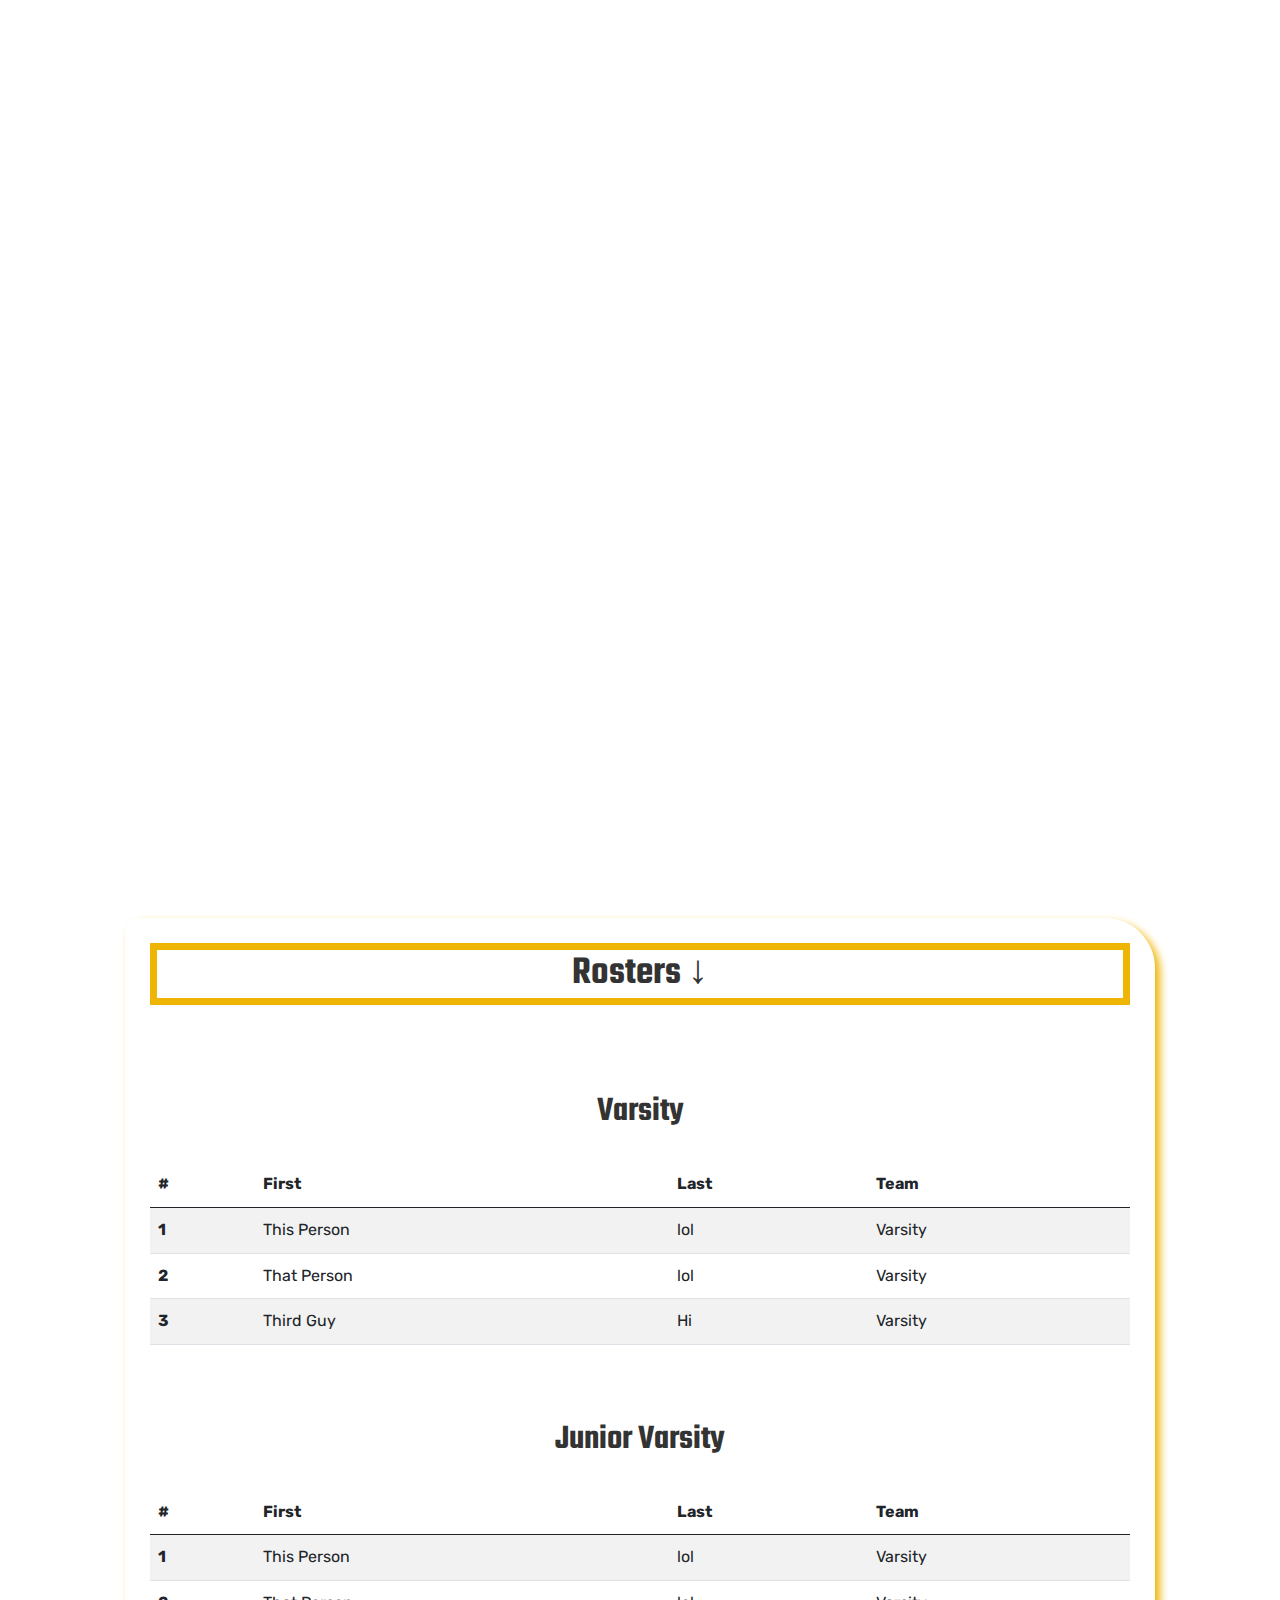
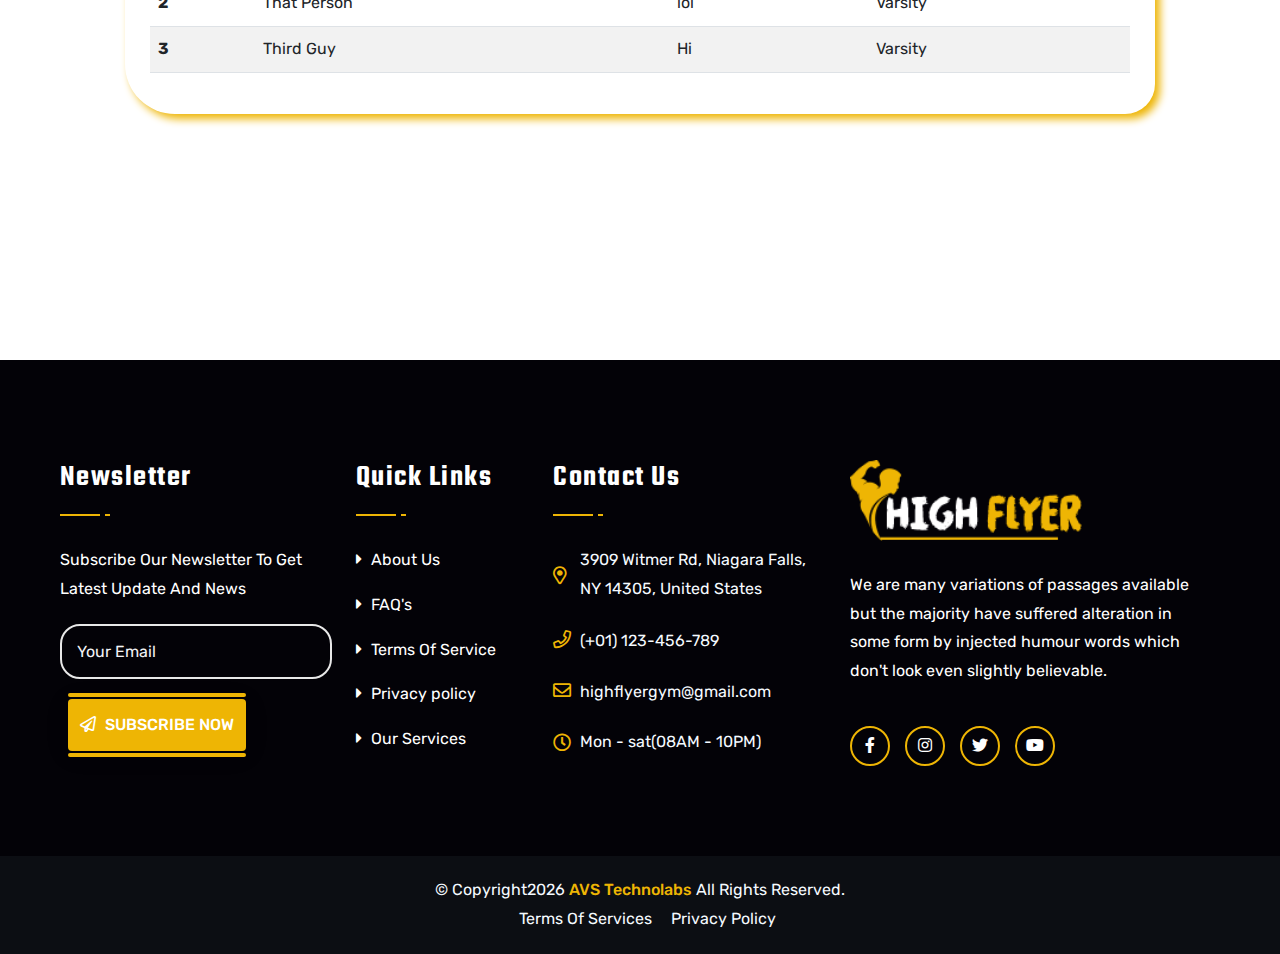
<file: boys.html>
<!DOCTYPE html>
<html lang="en">

<head>
     <!-- Title -->
    <title>Cerritos High School Boys Tennis</title>
    <!-- /title -->
     <!-- Meta Information -->
     <meta charset="utf-8">
     <meta name="description" content="Bootstrap Responsive High Flyer - Fitness and Gym HTML5 Template">
     <meta name="keywords" content="High Flyer - Fitness and Gym HTML5 Template, template, bootstrap 5, ui template kit, High Flyer - Fitness and Gym HTML5 Template, html, css">
     <meta name="author" content="High Flyer - Fitness and Gym HTML5 Template">
     <meta name="viewport" content="width=device-width, height=device-height, initial-scale=1.0">
     <meta http-equiv="X-UA-Compatible" content="IE=edge">
     <!-- /Meta Information -->
     <!-- Favicon-icon -->
    <link rel="icon" type="image/x-icon" href="assets/img/logo/favicon.png">
    <!-- /Favicon-icon -->
    <!-- Bootstrap CSS -->
    <link rel="stylesheet" href="assets/css/bootstrap.min.css">
    <!-- All-Fontawesome CSS -->
    <link rel="stylesheet" href="assets/css/all-fontawesome.min.css">
    <!-- Flaticon CSS -->
    <link rel="stylesheet" href="assets/css/flaticon.css">
    <!-- Animate CSS -->
    <link rel="stylesheet" href="assets/css/animate.min.css">
    <!-- Magnific CSS -->
    <link rel="stylesheet" href="assets/css/magnific-popup.min.css">
    <!-- Owl-Carousel CSS -->
    <link rel="stylesheet" href="assets/css/owl.carousel.min.css">
    <!-- Style CSS -->
    <link rel="stylesheet" href="assets/css/style.css">
    <!-- Blokks -->
    <script defer id="blokks-launcher" src='https://blokks.co/schedules/k2m8kkpk81g4.js'></script>
</head>

<body>

    <!-- PRELOADER -->
    <div id="preloader">
        <div class="loader_line"></div>
    </div>
    <!-- /PRELOADER --> 
    <!-- Header -->
    <header class="header">
        <div class="main-navigation">
            <nav class="navbar navbar-expand-lg">
                <div class="container-fluid px-lg-5">
                    <a class="navbar-brand" href="index.html">
                        <img src="assets/img/logo/logo.png" alt="logo">
                    </a>
                    <div class="mobile-menu-right">
                        <a href="#" class="mobile-search-btn search-box-outer"><i class="far fa-search"></i></a>
                        <button class="navbar-toggler" type="button" data-bs-toggle="collapse"
                            data-bs-target="#main_nav" aria-expanded="false" aria-label="Toggle navigation">
                            <span class="navbar-toggler-icon"><i class="far fa-stream"></i></span>
                        </button>
                    </div>
                    <div class="collapse navbar-collapse" id="main_nav">
                        <ul class="navbar-nav">
                            <li class="nav-item"><a class="nav-link" href="index.html">Home</a></li>
                            <li class="nav-item dropdown">
                                <a class="nav-link dropdown-toggle" href="#" data-bs-toggle="dropdown">Boys</a>
                                <ul class="dropdown-menu fade-up">
                                    <li><a class="dropdown-item" href="boys.html#gschedule">Game Schedule</a></li>
                                    <li><a class="dropdown-item" href="boys.html#rosters">Rosters</a></li>
                                    <li><a class="dropdown-item" href="boys.html#events">Team Events</a></li>
                                    <li><a class="dropdown-item" href="boys.html#pschedule">Practice Schedule</a></li>
                                    <li><a class="dropdown-item" href="boys.html#camps">Camps</a></li>
                                    <li><a class="dropdown-item" href="boys.html#cif">CIF Information</a></li>
                                    <li><a class="dropdown-item" href="boys.html#join">How to Join</a></li>
                                </ul>
                            </li>
                            <li class="nav-item dropdown">
                                <a class="nav-link dropdown-toggle" href="#" data-bs-toggle="dropdown">Girls</a>
                                <ul class="dropdown-menu fade-up">
                                    <li><a class="dropdown-item" href="girls.html#gschedule">Game Schedule</a></li>
                                    <li><a class="dropdown-item" href="girls.html#rosters">Rosters</a></li>
                                    <li><a class="dropdown-item" href="girls.html#events">Team Events</a></li>
                                    <li><a class="dropdown-item" href="girls.html#pschedule">Practice Schedule</a></li>
                                    <li><a class="dropdown-item" href="girls.html#camps">Camps</a></li>
                                    <li><a class="dropdown-item" href="girls.html#cif">CIF Information</a></li>
                                    <li><a class="dropdown-item" href="girls.html#join">How to Join</a></li>
                                </ul>
                            <li class="nav-item"><a class="nav-link" href="contact.html">Contact</a></li>
                        </ul>
                        <div class="header-nav-right">
                            <div class="header-btn">
                                <a href="involved.html" class="theme-btn">Join Our Team!<i class="far fa-arrow-right"></i></a>
                            </div>
                        </div>
                    </div>
                </div>
            </nav>
        </div>
    </header>
    <!-- /Header -->
    <!-- Search-Popup Section -->
    <div class="search-popup">
        <button class="close-search"><span class="far fa-times"></span></button>
        <form >
            <div class="form-group">
                <input type="search" name="search-field" placeholder="Search Here..." required>
          <button type="submit"><i class="far fa-search"></i></button>
            </div>
        </form>
    </div>
    <!-- /Search-Popup Section -->
     <!-- Main Section -->
    <main class="main">
<!-- Site-Breadcrumb -->
        <div class="site-breadcrumb" style="background: url(breadcrumb.jpeg)">
            <div class="container">
                <h2 class="breadcrumb-title">Boys Tennis</h2>
                <ul class="breadcrumb-menu">
                    <li><a href="index.html">Home</a></li>
                    <li class="active">Boys Tennis</li>
                </ul>
            </div>
        </div>
        <!-- /Site-Breadcrumb -->
        <div style="margin-right: 125px; margin-left: 125px;">
        <section id="gschedule" style="margin-top: 170px;">
            <div id='blokks-container'></div>
            <center><h1>Schedule Coming Soon</h1></center>
            <hr style="margin-left: 1px; margin-right: 1px; height: 17px;">
        </section>

        <section id="rosters" style="margin-top: 170px; background-color: #FFF; padding: 25px; border-radius: 15px 50px 30px; box-shadow: 5px 5px 8px #eeb504;">
            <center><h1 style="border: 7px solid #eeb504;">Rosters ↓</h1></center> <br><br><br>
            <center><h2>Varsity</h2></center><br>
            <table class="table table-striped">
                <thead>
                  <tr>
                    <th scope="col">#</th>
                    <th scope="col">First</th>
                    <th scope="col">Last</th>
                    <th scope="col">Team</th>
                  </tr>
                </thead>
                <tbody>
                  <tr>
                    <th scope="row">1</th>
                    <td>This Person</td>
                    <td>lol</td>
                    <td>Varsity</td>
                  </tr>
                  <tr>
                    <th scope="row">2</th>
                    <td>That Person</td>
                    <td>lol</td>
                    <td>Varsity</td>
                  </tr>
                  <tr>
                    <th scope="row">3</th>
                    <td>Third Guy</td>
                    <td>Hi</td>
                    <td>Varsity</td>
                  </tr>
                </tbody>
              </table><br><br>
              <center><h2>Junior Varsity</h2></center><br>
              <table class="table table-striped">
                <thead>
                  <tr>
                    <th scope="col">#</th>
                    <th scope="col">First</th>
                    <th scope="col">Last</th>
                    <th scope="col">Team</th>
                  </tr>
                </thead>
                <tbody>
                  <tr>
                    <th scope="row">1</th>
                    <td>This Person</td>
                    <td>lol</td>
                    <td>Varsity</td>
                  </tr>
                  <tr>
                    <th scope="row">2</th>
                    <td>That Person</td>
                    <td>lol</td>
                    <td>Varsity</td>
                  </tr>
                  <tr>
                    <th scope="row">3</th>
                    <td>Third Guy</td>
                    <td>Hi</td>
                    <td>Varsity</td>
                  </tr>
                </tbody>
              </table>
        </section><br><br><br>
        <section id="events">
            <iframe src="https://up-start-finance-y11qgw.teleporthq.app" frameborder="0"></iframe>
        </section>
        <section id="pschedule">

        </section>
        <section id="camps">
            
        </section>
        <section id="cif">

        </section>
        <section id="join">

        </section>
    </div>
    <!-- /Main-Section -->
    <!-- Footer-Area Section -->
    <footer class="footer-area">
        <div class="footer-widget">
            <div class="container">
                <div class="row footer-widget-wrapper pt-100 pb-70">
                    <div class="col-md-6 col-lg-3">
                        <div class="footer-widget-box list">
                            <h4 class="footer-widget-title">Newsletter</h4>
                            <div class="footer-newsletter">
                                <p>Subscribe Our Newsletter To Get Latest Update And News</p>
                                <div class="subscribe-form">
                                    <form >
                                        <input type="email" class="form-control" placeholder="Your Email">
                                        <button class="theme-btn" type="submit">
                                            <i class="far fa-paper-plane"></i> Subscribe Now
                                        </button>
                                    </form>
                                </div>
                            </div>
                        </div>
                    </div>
                    <div class="col-md-6 col-lg-2">
                        <div class="footer-widget-box list">
                            <h4 class="footer-widget-title">Quick Links</h4>
                            <ul class="footer-list">
                                <li><a href="about.html"><i class="fas fa-caret-right"></i> About Us</a></li>
                                <li><a href="faq.html"><i class="fas fa-caret-right"></i> FAQ's</a></li>
                                <li><a href="terms.html"><i class="fas fa-caret-right"></i> Terms Of Service</a></li>
                                <li><a href="privacy.html"><i class="fas fa-caret-right"></i> Privacy policy</a></li>
                                <li><a href="service.html"><i class="fas fa-caret-right"></i> Our Services</a></li>
                            </ul>
                        </div>
                    </div>
                    <div class="col-md-6 col-lg-3">
                        <div class="footer-widget-box">
                            <h4 class="footer-widget-title">Contact Us</h4>
                            <ul class="footer-contact">
                                <li><i class="far fa-map-marker-alt"></i>3909 Witmer Rd, Niagara Falls, NY 14305, United States</li>
                                <li><a href="tel:(+01)123-456-789"><i class="far fa-phone"></i>(+01) 123-456-789</a></li>
                                <li><a href="mailto:highflyergym@gmail.com"><i class="far fa-envelope"></i>highflyergym@gmail.com</a>
                                </li>
                                <li><i class="far fa-clock"></i>Mon - sat(08AM - 10PM)</li>
                            </ul>
                        </div>
                    </div>
                    <div class="col-md-6 col-lg-4">
                        <div class="footer-widget-box about-us">
                            <a href="#" class="footer-logo">
                                <img src="assets/img/logo/logo.png" alt="">
                            </a>
                            <p class="mb-20">
                                We are many variations of passages available but the majority have suffered alteration
                                in some form by injected humour words which don't look even slightly believable.
                            </p>
                            <ul class="footer-social">
                                <li><a href="#"><i class="fab fa-facebook-f"></i></a></li>
                                <li><a href="#"><i class="fab fa-instagram"></i></a></li>
                                <li><a href="#"><i class="fab fa-twitter"></i></a></li>
                                <li><a href="#"><i class="fab fa-youtube"></i></a></li>
                            </ul>
                        </div>
                    </div>
                </div>
            </div>
        </div>
        <div class="copyright">
            <div class="container">
               <div class="row">
                    <div class="col-lg-12 align-self-center">
                        <p class="copyright-text">
                          &copy; Copyright<span id="date"></span> <a href="javascript:void(0)">AVS Technolabs</a> All Rights Reserved.
                        </p>
                    </div>
                </div>
                <div class="row">
                    <div class="col-lg-12 align-self-center">
                        <ul class="footer-menu">
                            <li><a href="terms.html">Terms Of Services</a></li>
                            <li><a href="privacy.html">Privacy Policy</a></li>
                        </ul>
                    </div>
                </div>
            </div>
        </div>
      </footer>
    <!-- /Footer-Area Section   -->
    
    <!-- Scroll-Top -->
    <a href="#" id="scroll-top"><i class="far fa-long-arrow-up"></i></a>
    <!-- /Scroll-Top -->

     <!-- Jquery Js -->
    <script src="assets/js/jquery-3.6.0.min.js"></script>
    <!-- Modernizr Js -->
    <script src="assets/js/modernizr.min.js"></script>
    <!-- Bootstrap Js -->
    <script src="assets/js/bootstrap.bundle.min.js"></script>
    <!-- Imagesloades Js -->
    <script src="assets/js/imagesloaded.pkgd.min.js"></script>
    <!-- Jquery Magnific Js -->
    <script src="assets/js/jquery.magnific-popup.min.js"></script>
    <!-- Isotope Js -->
    <script src="assets/js/isotope.pkgd.min.js"></script>
    <!-- Jquery Appear Js -->
    <script src="assets/js/jquery.appear.min.js"></script>
    <!-- Jquery Easing Js -->
    <script src="assets/js/jquery.easing.min.js"></script>
    <!-- Owl Js -->
    <script src="assets/js/owl.carousel.min.js"></script>
    <!-- Counter Js -->
    <script src="assets/js/counter-up.js"></script>
    <!-- Masonry Js -->
    <script src="assets/js/masonry.pkgd.min.js"></script>
    <!-- Wow Js -->
    <script src="assets/js/wow.min.js"></script>
    <!-- Main Js -->
    <script src="assets/js/main.js"></script>
</body>

</html>
</file>
<file: assets/css/flaticon.css>
@font-face{font-family:flaticon;src:url(../fonts/flaticon.eot);src:url(../fonts/flaticon.eot?#iefix) format("embedded-opentype"),url(../fonts/flaticon.woff) format("woff"),url(../fonts/flaticon.ttf) format("truetype"),url(../fonts/flaticon.svg#Flaticon) format("svg");font-weight:400;font-style:normal}@media screen and (-webkit-min-device-pixel-ratio:0){@font-face{font-family:flaticon;src:url(../fonts/flaticon.svg#Flaticon) format("svg")}}[class^=flaticon-]:before,[class*=" flaticon-"]:before,[class^=flaticon-]:after,[class*=" flaticon-"]:after{font-family:Flaticon;font-style:normal}.flaticon-24-hours:before{content:"\f100"}.flaticon-exam:before{content:"\f101"}.flaticon-open-book:before{content:"\f102"}.flaticon-home:before{content:"\f103"}.flaticon-quote:before{content:"\f104"}.flaticon-placeholder:before{content:"\f105"}.flaticon-placeholder-1:before{content:"\f106"}.flaticon-placeholder-2:before{content:"\f107"}.flaticon-placeholder-filled-point:before{content:"\f108"}.flaticon-telephone:before{content:"\f109"}.flaticon-phone-call:before{content:"\f10a"}.flaticon-comment:before{content:"\f10b"}.flaticon-timetable:before{content:"\f10c"}.flaticon-unlink:before{content:"\f10d"}.flaticon-play-arrow:before{content:"\f10e"}.flaticon-portfolio:before{content:"\f10f"}.flaticon-money-bag:before{content:"\f110"}.flaticon-portfolio-1:before{content:"\f111"}.flaticon-award:before{content:"\f112"}.flaticon-winner:before{content:"\f113"}.flaticon-trophy:before{content:"\f114"}.flaticon-map:before{content:"\f115"}.flaticon-magnifying-glass:before{content:"\f116"}.flaticon-menu:before{content:"\f117"}.flaticon-shopping-cart:before{content:"\f118"}.flaticon-shopping-cart-1:before{content:"\f119"}.flaticon-back:before{content:"\f11a"}.flaticon-play-button:before{content:"\f11b"}.flaticon-back-arrow:before{content:"\f11c"}.flaticon-growth:before{content:"\f11d"}.flaticon-target:before{content:"\f11e"}.flaticon-settings:before{content:"\f11f"}.flaticon-avatar:before{content:"\f120"}.flaticon-share:before{content:"\f121"}.flaticon-heart:before{content:"\f122"}.flaticon-like:before{content:"\f123"}.flaticon-star:before{content:"\f124"}.flaticon-headphones:before{content:"\f125"}.flaticon-garbage:before{content:"\f126"}.flaticon-internet:before{content:"\f127"}.flaticon-network:before{content:"\f128"}.flaticon-shopping-cart-2:before{content:"\f129"}.flaticon-email:before{content:"\f12a"}.flaticon-message:before{content:"\f12b"}.flaticon-full-screen:before{content:"\f12c"}.flaticon-send:before{content:"\f12d"}.flaticon-success:before{content:"\f12e"}.flaticon-tick-inside-circle:before{content:"\f12f"}.flaticon-monitor:before{content:"\f130"}.flaticon-lock:before{content:"\f131"}.flaticon-eye:before{content:"\f132"}.flaticon-rocket-ship:before{content:"\f133"}.flaticon-headphones-1:before{content:"\f134"}.flaticon-pin:before{content:"\f135"}.flaticon-stopwatch:before{content:"\f136"}.flaticon-email-1:before{content:"\f137"}.flaticon-crown:before{content:"\f138"}.flaticon-multiply:before{content:"\f139"}.flaticon-media-play-symbol:before{content:"\f13a"}.flaticon-arrow-pointing-to-right:before{content:"\f13b"}.flaticon-back-1:before{content:"\f13c"}.flaticon-award-1:before{content:"\f13d"}.flaticon-pdf:before{content:"\f13e"}.flaticon-loupe:before{content:"\f13f"}.flaticon-link:before{content:"\f140"}.flaticon-user:before{content:"\f141"}.flaticon-trophy-1:before{content:"\f142"}.flaticon-house:before{content:"\f143"}.flaticon-coin:before{content:"\f144"}.flaticon-line-chart:before{content:"\f145"}.flaticon-planet-earth:before{content:"\f146"}.flaticon-pie-chart:before{content:"\f147"}.flaticon-megaphone:before{content:"\f148"}.flaticon-quote-1:before{content:"\f149"}.flaticon-cloud:before{content:"\f14a"}.flaticon-wheel:before{content:"\f14b"}.flaticon-light-bulb:before{content:"\f14c"}.flaticon-clock:before{content:"\f14d"}.flaticon-clock-1:before{content:"\f14e"}.flaticon-alarm-clock:before{content:"\f14f"}.flaticon-alarm-clock-1:before{content:"\f150"}.flaticon-shopping-bag:before{content:"\f151"}.flaticon-menu-1:before{content:"\f152"}.flaticon-big-anchor:before{content:"\f153"}.flaticon-flash:before{content:"\f154"}.flaticon-add:before{content:"\f155"}.flaticon-placeholder-3:before{content:"\f156"}.flaticon-increase-size-option:before{content:"\f157"}.flaticon-double-angle-pointing-to-right:before{content:"\f158"}.flaticon-long-arrow-pointing-to-left:before{content:"\f159"}.flaticon-long-arrow-pointing-to-the-right:before{content:"\f15a"}.flaticon-gallery:before{content:"\f15b"}.flaticon-right-arrow:before{content:"\f15c"}.flaticon-right-arrow-forward:before{content:"\f15d"}.flaticon-success-1:before{content:"\f15e"}.flaticon-paper-plane:before{content:"\f15f"}.flaticon-high-volume:before{content:"\f160"}.flaticon-left-arrow:before{content:"\f161"}.flaticon-go-back-left-arrow:before{content:"\f162"}.flaticon-file:before{content:"\f163"}.flaticon-share-symbol:before{content:"\f164"}.flaticon-favourites-filled-star-symbol:before{content:"\f165"}.flaticon-star-1:before{content:"\f166"}.flaticon-gift:before{content:"\f167"}.flaticon-tick:before{content:"\f168"}.flaticon-email-2:before{content:"\f169"}.flaticon-telephone-auricular-with-cable:before{content:"\f16a"}.flaticon-placeholder-4:before{content:"\f16b"}.flaticon-calendar:before{content:"\f16c"}.flaticon-shopping-bag-1:before{content:"\f16d"}.flaticon-up-arrow:before{content:"\f16e"}.flaticon-angle-arrow-down:before{content:"\f16f"}.flaticon-right-arrow-1:before{content:"\f170"}.flaticon-left-arrow-1:before{content:"\f171"}.flaticon-check-symbol:before{content:"\f172"}.flaticon-pdf-1:before{content:"\f173"}.flaticon-powerpoint-file:before{content:"\f174"}.flaticon-placeholder-5:before{content:"\f175"}.flaticon-24-hours-phone-service:before{content:"\f176"}.flaticon-home-page:before{content:"\f177"}.flaticon-safe:before{content:"\f178"}.flaticon-zoom-increasing-symbol:before{content:"\f179"}.flaticon-zoom-in:before{content:"\f17a"}.flaticon-folder:before{content:"\f17b"}.flaticon-comment-1:before{content:"\f17c"}.flaticon-paper-plane-1:before{content:"\f17d"}.flaticon-send-1:before{content:"\f17e"}.flaticon-smartphone:before{content:"\f17f"}.flaticon-24-hours-1:before{content:"\f180"}.flaticon-edit:before{content:"\f181"}.flaticon-clock-2:before{content:"\f182"}.flaticon-hand:before{content:"\f183"}.flaticon-add-1:before{content:"\f184"}.flaticon-plus-symbol:before{content:"\f185"}.flaticon-substract:before{content:"\f186"}.flaticon-substract-1:before{content:"\f187"}.flaticon-pdf-file-format-symbol:before{content:"\f188"}.flaticon-edit-1:before{content:"\f189"}.flaticon-shield:before{content:"\f18a"}.flaticon-user-1:before{content:"\f18b"}.flaticon-calendar-1:before{content:"\f18c"}.flaticon-hand-shake:before{content:"\f18d"}.flaticon-startup:before{content:"\f18e"}.flaticon-verified:before{content:"\f18f"}.flaticon-security:before{content:"\f190"}.flaticon-checked:before{content:"\f191"}.flaticon-quote-2:before{content:"\f192"}.flaticon-email-3:before{content:"\f193"}.flaticon-24-hours-2:before{content:"\f194"}.flaticon-menu-2:before{content:"\f195"}.flaticon-menu-3:before{content:"\f196"}.flaticon-search:before{content:"\f197"}.flaticon-plus:before{content:"\f198"}.flaticon-maps-and-flags:before{content:"\f199"}.flaticon-call:before{content:"\f19a"}.flaticon-email-4:before{content:"\f19b"}.flaticon-user-2:before{content:"\f19c"}.flaticon-user-3:before{content:"\f19d"}.flaticon-home-1:before{content:"\f19e"}.flaticon-home-2:before{content:"\f19f"}.flaticon-shopping-cart-3:before{content:"\f1a0"}.flaticon-shopping-bag-2:before{content:"\f1a1"}.flaticon-bar-chart:before{content:"\f1a2"}.flaticon-suitcase:before{content:"\f1a3"}.flaticon-file-1:before{content:"\f1a4"}.flaticon-file-2:before{content:"\f1a5"}.flaticon-tick-1:before{content:"\f1a6"}.flaticon-shopping-bag-3:before{content:"\f1a7"}.flaticon-agreement:before{content:"\f1a8"}.flaticon-up-arrow-1:before{content:"\f1a9"}.flaticon-right-arrow-2:before{content:"\f1aa"}.flaticon-left-arrow-2:before{content:"\f1ab"}.flaticon-call-1:before{content:"\f1ac"}.flaticon-call-2:before{content:"\f1ad"}.flaticon-envelope:before{content:"\f1ae"}.flaticon-location:before{content:"\f1af"}.flaticon-diamond:before{content:"\f1b0"}.flaticon-heart-1:before{content:"\f1b1"}.flaticon-down-arrow:before{content:"\f1b2"}.flaticon-support:before{content:"\f1b3"}.flaticon-graph:before{content:"\f1b4"}.flaticon-comment-2:before{content:"\f1b5"}.flaticon-conversation:before{content:"\f1b6"}.flaticon-left-quote:before{content:"\f1b7"}.flaticon-quote-3:before{content:"\f1b8"}.flaticon-chat:before{content:"\f1b9"}.flaticon-right-quote-sign:before{content:"\f1ba"}.flaticon-right-quote:before{content:"\f1bb"}.flaticon-quote-4:before{content:"\f1bc"}.flaticon-quotation-mark:before{content:"\f1bd"}.flaticon-blocks-with-angled-cuts:before{content:"\f1be"}.flaticon-straight-quotes:before{content:"\f1bf"}.flaticon-left-arrow-3:before{content:"\f1c0"}.flaticon-right-arrow-3:before{content:"\f1c1"}.flaticon-back-2:before{content:"\f1c2"}.flaticon-down-arrow-1:before{content:"\f1c3"}.flaticon-world:before{content:"\f1c4"}.flaticon-course:before{content:"\f1c5"}.flaticon-quote-5:before{content:"\f1c6"}.flaticon-arrow:before{content:"\f1c7"}.flaticon-graphic:before{content:"\f1c8"}.flaticon-grid:before{content:"\f1c9"}.flaticon-list:before{content:"\f1ca"}.flaticon-list-1:before{content:"\f1cb"}.flaticon-calendar-2:before{content:"\f1cc"}.flaticon-user-4:before{content:"\f1cd"}.flaticon-vector:before{content:"\f1ce"}.flaticon-chat-bubble:before{content:"\f1cf"}.flaticon-share-1:before{content:"\f1d0"}.flaticon-tools-and-utensils:before{content:"\f1d1"}.flaticon-sports:before{content:"\f1d2"}.flaticon-plan:before{content:"\f1d3"}.flaticon-people:before{content:"\f1d4"}.flaticon-stationary-bike:before{content:"\f1d5"}.flaticon-location-1:before{content:"\f1d6"}.flaticon-location-2:before{content:"\f1d7"}.flaticon-premium:before{content:"\f1d8"}.flaticon-tools-and-utensils-1:before{content:"\f1d9"}.flaticon-fitness:before{content:"\f1da"}.flaticon-building:before{content:"\f1db"}.flaticon-fitness-1:before{content:"\f1dc"}.flaticon-dumbbell:before{content:"\f1dd"}.flaticon-fitness-2:before{content:"\f1de"}.flaticon-man:before{content:"\f1df"}.flaticon-exercise:before{content:"\f1e0"}.flaticon-sports-1:before{content:"\f1e1"}.flaticon-drops:before{content:"\f1e2"}.flaticon-machine:before{content:"\f1e3"}.flaticon-man-1:before{content:"\f1e4"}.flaticon-people-1:before{content:"\f1e5"}.flaticon-dumbbell-1:before{content:"\f1e6"}.flaticon-gym:before{content:"\f1e7"}.flaticon-barbell:before{content:"\f1e8"}.flaticon-sport:before{content:"\f1e9"}.flaticon-dumbbell-2:before{content:"\f1ea"}.flaticon-dumbbell-3:before{content:"\f1eb"}.flaticon-exercise-1:before{content:"\f1ec"}.flaticon-dumbbells:before{content:"\f1ed"}.flaticon-tape-measure:before{content:"\f1ee"}.flaticon-proteins:before{content:"\f1ef"}.flaticon-weight:before{content:"\f1f0"}.flaticon-muscle:before{content:"\f1f1"}
</file>
<file: assets/css/style.css>
@import 'https://fonts.googleapis.com/css2?family=Rubik:ital,wght@0,300;0,400;0,500;0,600;0,700;0,800;0,900;1,300;1,400;1,500;1,600;1,700&display=swap';
@import 'https://fonts.googleapis.com/css2?family=Teko:wght@300;400;500;600;700&display=swap';

*,
*:before,
*:after {
    box-sizing: inherit
}

* {
    scroll-behavior: inherit !important
}

html,
body {
    height: auto;
    width: 100%;
    margin: 0;
    padding: 0;
    overflow-x: hidden;
    box-sizing: border-box
}

body {
    font-family: rubik, sans-serif;
    font-style: normal;
    font-size: 16px;
    font-weight: 400;
    color: #757f95;
    line-height: 1.8;
}

a {
    color: #14212b;
    display: inline-block
}

a,
a:active,
a:focus,
a:hover {
    outline: none;
    -webkit-transition: all .3s ease-in-out;
    -moz-transition: all .3s ease-in-out;
    -o-transition: all .3s ease-in-out;
    -ms-transition: all .3s ease-in-out;
    transition: all .3s ease-in-out;
    text-decoration: none
}

a:hover {
    color: #0049d0
}

ul {
    margin: 0;
    padding: 0
}

li {
    list-style: none
}

h1,
h2,
h3,
h4,
h5,
h6 {
    color: #333;
    margin: 0;
    font-weight: 600;
    font-family: teko, sans-serif;
    line-height: 1.2
}

h1 {
    font-size: 40px
}

h2 {
    font-size: 35px
}

h3 {
    font-size: 28px
}

h4 {
    font-size: 22px
}

h5 {
    font-size: 18px
}

h6 {
    font-size: 16px
}

p {
    margin: 0
}

.img,
img {
    max-width: 100%;
    -webkit-transition: all .3s ease-out 0s;
    -moz-transition: all .3s ease-out 0s;
    -ms-transition: all .3s ease-out 0s;
    -o-transition: all .3s ease-out 0s;
    transition: all .3s ease-out 0s;
    height: auto
}

label {
    color: #999;
    cursor: pointer;
    font-weight: 400
}

*::-moz-selection {
    background: #d6b161;
    color: #fff;
    text-shadow: none
}

::-moz-selection {
    background: #555;
    color: #fff;
    text-shadow: none
}

::selection {
    background: #555;
    color: #fff;
    text-shadow: none
}

*::-moz-placeholder {
    color: #999;
    font-size: 16px;
    opacity: 1
}

*::placeholder {
    color: #999;
    font-size: 16px;
    opacity: 1
}

/* .preloader {
    background: #030207;
    position: fixed;
    height: 100%;
    width: 100%;
    left: 0;
    top: 0;
    z-index: 9999
}

.loader {
    width: 80px;
    height: 80px;
    position: relative;
    top: calc(50% - 55px);
    left: calc(50% - 40px)
}

.loader:before,
.loader:after {
    content: '';
    border: 5px solid #eeb504;
    border-radius: 50%;
    width: inherit;
    height: inherit;
    position: absolute;
    top: 0;
    left: 0;
    animation: loader 2s linear infinite;
    opacity: 0
}

.loader:before {
    animation-delay: .5s
}

@keyframes loader {
    0% {
        transform: scale(0);
        opacity: 0
    }

    50% {
        opacity: 1
    }

    100% {
        transform: scale(1);
        opacity: 0
    }
} */

/* preloader */
#preloader{
    position: fixed;
    left: 0;
    top: 0;
    height: 100vh;
    width: 100%;
    z-index: 99999;
    display: flex;
  }
  #preloader:before,
  #preloader:after{
    content: '';
    position: absolute;
    left: 0;
    top: 0;
    width: 50%;
    height: 100%;
    z-index: -1;
    background-color: #fff;
    -webkit-transition: all 0.3s ease 0s;
    -o-transition: all 0.3s ease 0s;
    transition: all 0.3s ease 0s;
  }
  #preloader:after{
    left: auto;
    right: 0;
  }
  #preloader .loader_line{
    margin: auto;
    width: 1px;
    height: 250px;
    position: relative;
    overflow: hidden;
    -webkit-transition: all 0.8s ease 0s;
    -o-transition: all 0.8s ease 0s;
    transition: all 0.8s ease 0s;
  }
  .loader_line:before{
    content: '';
    position: absolute;
    left: 0;
    top: 50%;
    width: 1px;
    height: 0%;
    -webkit-transform: translateY(-50%);
    -ms-transform: translateY(-50%);
    -o-transform: translateY(-50%);
    transform: translateY(-50%);
    background-color: #000;
    -webkit-animation: lineheight 1000ms ease-in-out 0s forwards;
    -o-animation: lineheight 1000ms ease-in-out 0s forwards;
    animation: lineheight 1000ms ease-in-out 0s forwards;
  }
  .loader_line:after{
    content: '';
    position: absolute;
    left: 0;
    top: 0;
    width: 1px;
    height: 100%;
    background-color: #bbb;
    -webkit-transform: translateY(-100%);
    -ms-transform: translateY(-100%);
    -o-transform: translateY(-100%);
    transform: translateY(-100%);
    -webkit-animation: lineround 1200ms linear 0s infinite;
    -o-animation: lineround 1200ms linear 0s infinite;
    animation: lineround 1200ms linear 0s infinite;
    animation-delay: 2000ms;
  }
  
  @keyframes lineheight{
    0%{
        height: 0%;
    }
    100%{
        height: 100%;
    }
  }
  
  @keyframes lineround{
    0%{
        -webkit-transform: translateY(-100%);
        -ms-transform: translateY(-100%);
        -o-transform: translateY(-100%);
        transform: translateY(-100%);
    }
    100%{
        -webkit-transform: translateY(200%);
        -ms-transform: translateY(200%);
        -o-transform: translateY(200%);
        transform: translateY(200%);
    }
}
  /* hiding all */

.preloaded .loader_line:after{
    opacity: 0;
  }
  .preloaded  .loader_line{
    opacity: 0;
    height: 100%!important;
  }
  .preloaded:before,
  .preloaded:after{
    -webkit-animation: preloadedzero 300ms ease-in-out 500ms forwards;
    -o-animation: preloadedzero 300ms ease-in-out 500ms forwards;
    animation: preloadedzero 300ms ease-in-out 500ms forwards;
  }
  @keyframes preloadedzero{
    0%{
        width: 50%;
    }
    100%{
        width: 0%;
    }
  }

.ovrflow-hidden {
    overflow: hidden
}

.text-right {
    text-align: right
}

.space-between {
    display: flex;
    justify-content: space-between;
    align-items: center
}

.c-pd {
    padding: 0 7rem
}

.s-pd {
    padding: 0 12rem
}

.h-100 {
    height: 100%
}

.h-100vh {
    height: 100vh
}

.bg {
    background-color: #030207
}

.bg-heading {
    background-color: #1b1b1b
}

.site-heading {
    margin-bottom: 50px
}

.site-title-tagline {
    text-transform: uppercase;
    letter-spacing: 2px;
    font-weight: 700;
    font-size: 18px;
    color: #eeb504;
    position: relative
}

.site-title {
    font-weight: 700;
    text-transform: uppercase;
    letter-spacing: 1px;
    font-size: 40px;
    color: #030207;
    margin-top: 5px;
    margin-bottom: 0
}

.site-title span {
    color: #eeb504
}

.site-heading p {
    font-size: 16px
}

.heading-divider {
    display: inline-block;
    position: relative;
    height: 3px;
    border-bottom: 4px solid #eeb504;
    width: 90px
}

.heading-divider:after {
    content: '';
    position: absolute;
    left: 0;
    top: -2px;
    height: 8px;
    width: 8px;
    border-radius: 50px;
    border: 4px solid #eeb504;
    -webkit-animation: heading-move 5s infinite linear;
    animation: heading-move 5s infinite linear
}

@-webkit-keyframes heading-move {
    0% {
        transform: translateX(-1px)
    }

    50% {
        transform: translateX(85px)
    }

    100% {
        transform: translateX(-1px)
    }
}

@keyframes heading-move {
    0% {
        transform: translateX(-1px)
    }

    50% {
        transform: translateX(85px)
    }

    100% {
        transform: translateX(-1px)
    }
}



@-webkit-keyframes border-move {
    0% {
        transform: translateX(-65px)
    }

    50% {
        transform: translateX(460px)
    }

    100% {
        transform: translateX(-65px)
    }
}

@keyframes border-move {
    0% {
        transform: translateX(-65px)
    }

    50% {
        transform: translateX(460px)
    }

    100% {
        transform: translateX(-65px)
    }
}






.pb-140 {
    padding-bottom: 140px;
}

.pd-50 {
    padding: 50px 0;
}

.py-120 {
    padding: 120px 0;
}
.pyspecialabout {
    padding: 45px 0;
}

.pt-120 {
    padding-top: 120px;
}

.pb-120 {
    padding-bottom: 120px;
}

.pt-0 {
    padding-top: 0;
}

.pt-10 {
    padding-top: 10px;
}

.pt-20 {
    padding-top: 20px;
}

.pt-30 {
    padding-top: 30px;
}

.pt-40 {
    padding-top: 40px;
}

.pt-50 {
    padding-top: 50px;
}

.pt-60 {
    padding-top: 60px;
}

.pt-70 {
    padding-top: 70px;
}

.pt-80 {
    padding-top: 80px;
}

.pt-90 {
    padding-top: 90px;
}

.pt-100 {
    padding-top: 100px;
}

.pb-0 {
    padding-bottom: 0;
}

.pb-10 {
    padding-bottom: 10px;
}

.pb-20 {
    padding-bottom: 20px;
}

.pb-30 {
    padding-bottom: 30px;
}

.pb-40 {
    padding-bottom: 40px;
}

.pb-50 {
    padding-bottom: 50px;
}

.pb-60 {
    padding-bottom: 60px;
}

.pb-70 {
    padding-bottom: 70px
}

.pb-80 {
    padding-bottom: 80px
}

.pb-90 {
    padding-bottom: 90px
}

.pb-100 {
    padding-bottom: 100px
}

.mt-0 {
    margin-top: 0
}

.mt-10 {
    margin-top: 10px
}

.mt-20 {
    margin-top: 20px
}

.mt-30 {
    margin-top: 30px
}

.mt-40 {
    margin-top: 40px
}

.mt-50 {
    margin-top: 50px
}

.mt-60 {
    margin-top: 60px
}

.mt-70 {
    margin-top: 70px
}

.mt-80 {
    margin-top: 80px
}

.mt-90 {
    margin-top: 90px
}

.mt-100 {
    margin-top: 100px
}

.mb-0 {
    margin-bottom: 0
}

.mb-10 {
    margin-bottom: 10px
}

.mb-20 {
    margin-bottom: 20px
}

.mb-30 {
    margin-bottom: 30px
}

.mb-40 {
    margin-bottom: 40px
}

.mb-50 {
    margin-bottom: 50px
}

.mb-60 {
    margin-bottom: 60px
}

.mb-70 {
    margin-bottom: 70px
}

.mb-80 {
    margin-bottom: 80px
}

.mb-90 {
    margin-bottom: 90px
}

.mb-100 {
    margin-bottom: 100px
}

.mr-300 {
    margin-right: 300px
}

.ml-300 {
    margin-left: 300px
}

.pos-rel {
    position: relative;
    z-index: 1
}

.theme-btn {
    display: inline-block;
    vertical-align: top;
    font-size: 16px;
    color: #fff;
    font-weight: 500;
    padding: 12px;
    -webkit-transition: all .5s;
    transition: all .5s;
    text-transform: uppercase;
    position: relative;
    cursor: pointer;
    text-align: center;
    z-index: 1;
    border: none;
    background: #eeb504;
    box-shadow: 0 3px 24px rgb(0 0 0/10%);
    border-radius: 4px;
}

.theme-btn::before {
    content: "";
    position: absolute;
    right: 0;
    top: -6px;
    width: 100%;
    height: 4px;
    background: #eeb504;
    z-index: -1;
    transition: all .4s ease-in-out;
    -webkit-transition: all .4s ease-in-out;
    left: 0;
    border-radius: 4px;
}

.theme-btn::after {
    content: "";
    position: absolute;
    left: 0;
    bottom: -6px;
    width: 100%;
    height: 4px;
    background: #eeb504;
    z-index: -1;
    transition: all .4s ease-in-out;
    -webkit-transition: all .4s ease-in-out;
    right: 0;
    border-radius: 4px;
}

.theme-btn:hover {
    color: #fff;
}


.theme-btn:hover::before {
    width: 100%;
    height: 100%;
    background: #e48915;
    top: 0;
    bottom: auto;
}
.theme-btn:hover::after {
    bottom: 0;
    top: auto;
    width: 100%;
    height: 100%;
    background: #e48915;
}

.theme-btn2 {
    background: #e48915;
}

.theme-btn2::before {
    background: #e48915;
}

.theme-btn2::after {
    background: #e48915;
}

.theme-btn2:hover::after,
.theme-btn2:hover::before {
    background: #eeb504;
}

.theme-btn i {
    margin-left: 8px;
}

@media(min-width:1200px) {

    .container,
    .container-sm,
    .container-md,
    .container-lg,
    .container-xl {
        max-width: 1185px;
    }
}

.grid-2 {
    display: grid;
    grid-gap: 3rem;
    grid-template-columns: repeat(2, 1fr);
}

.grid-3 {
    display: grid;
    grid-gap: 3rem;
    grid-template-columns: repeat(3, 1fr);
}

.grid-4 {
    display: grid;
    grid-gap: 3rem;
    grid-template-columns: repeat(4, 1fr);
}

.grid-5 {
    display: grid;
    grid-gap: 3rem;
    grid-template-columns: repeat(5, 1fr);
}

.grid-6 {
    display: grid;
    grid-gap: 3rem;
    grid-template-columns: repeat(6, 1fr);
}

.grid-px-2 {
    display: grid;
    grid-gap: 3rem;
    grid-template-columns: repeat(auto-fit, minmax(500px, 1fr));
}

.gap-0 {
    grid-gap: 0;
}

.cs-gap-1 {
    grid-gap: 1rem;
}

.cs-gap-2 {
    grid-gap: 2rem;
}

.shape-1 {
    position: absolute;
    width: 190px;
    height: 190px;
    top: -70px;
    right: -70px;
    border-radius: 50%;
    background: #eeb504;
    display: flex;
    justify-content: center;
    align-items: center;
}

.shape-1::before {
    content: "";
    position: absolute;
    width: 210px;
    height: 210px;
    border-radius: 50%;
    border: 3px solid #eeb504;
}

.shape-2 {
    position: absolute;
    width: 300px;
    height: 300px;
    left: -100px;
    bottom: -100px;
    border-radius: 50%;
    background: #eeb504;
    display: flex;
    justify-content: center;
    align-items: center;
}

.shape-2::before {
    content: "";
    position: absolute;
    width: 340px;
    height: 340px;
    border-radius: 50%;
    background: #eeb504;
    opacity: .5;
}

@media all and (max-width:1200px) {
    .shape-2 {
        width: 260px;
        height: 260px;
    }
}

@media all and (max-width:1025px){

    @-webkit-keyframes border-move {
        0% {
            transform: translateX(-40px)
        }
    
        50% {
            transform: translateX(340px)
        }
    
        100% {
            transform: translateX(-40px)
        }
    }
    
    @keyframes border-move {
        0% {
            transform: translateX(-50px)
        }
    
        50% {
            transform: translateX(340px)
        }
    
        100% {
            transform: translateX(-50px)
        }
    }
}


@media all and (max-width:991px) {
    .shape-2 {
        width: 280px;
        height: 280px;
    }
    @-webkit-keyframes border-move {
        0% {
            transform: translateX(-60px)
        }
    
        50% {
            transform: translateX(590px)
        }
    
        100% {
            transform: translateX(-60px)
        }
    }
    
    @keyframes border-move {
        0% {
            transform: translateX(-60px)
        }
    
        50% {
            transform: translateX(590px)
        }
    
        100% {
            transform: translateX(-60px)
        }
    }
}

@media all and (max-width:576px) {

    @-webkit-keyframes border-move {
        0% {
            transform: translateX(-60px)
        }
    
        50% {
            transform: translateX(350px)
        }
    
        100% {
            transform: translateX(-60px)
        }
    }
    
    @keyframes border-move {
        0% {
            transform: translateX(-60px)
        }
    
        50% {
            transform: translateX(350px)
        }
    
        100% {
            transform: translateX(-60px)
        }
    }
}

@media all and (max-width:481px) {

    @-webkit-keyframes border-move {
        0% {
            transform: translateX(-60px)
        }
    
        50% {
            transform: translateX(300px)
        }
    
        100% {
            transform: translateX(-60px)
        }
    }
    
    @keyframes border-move {
        0% {
            transform: translateX(-60px)
        }
    
        50% {
            transform: translateX(300px)
        }
    
        100% {
            transform: translateX(-60px)
        }
    }
}


@media all and (max-width:351px) {

    @-webkit-keyframes border-move {
        0% {
            transform: translateX(-60px)
        }
    
        50% {
            transform: translateX(180px)
        }
    
        100% {
            transform: translateX(-60px)
        }
    }
    
    @keyframes border-move {
        0% {
            transform: translateX(-60px)
        }
    
        50% {
            transform: translateX(180px)
        }
    
        100% {
            transform: translateX(-60px)
        }
    }
}


@media all and (max-width:320px) {

    @-webkit-keyframes border-move {
        0% {
            transform: translateX(-60px)
        }
    
        50% {
            transform: translateX(150)
        }
    
        100% {
            transform: translateX(-60px)
        }
    }
    
    @keyframes border-move {
        0% {
            transform: translateX(-60px)
        }
    
        50% {
            transform: translateX(150px)
        }
    
        100% {
            transform: translateX(-60px)
        }
    }
}

@media all and (max-width:768px) {
    .shape-2 {
        width: 230px;
        height: 230px;
    }
}

#scroll-top {
    display: none;
    position: fixed;
    bottom: 20px;
    right: 30px;
    z-index: 99;
    font-size: 22px;
    border: none;
    border-radius: 50%;
    outline: none;
    background: #eeb504;
    color: #fff;
    cursor: pointer;
    width: 50px;
    height: 50px;
    line-height: 50px;
    text-align: center;
    box-shadow: 0 3px 24px rgb(0 0 0/10%);
    transition: all .5s ease-in-out;
}

#scroll-top:hover {
    background: #e48915;
    color: #fff;
    border-radius: 0%;
}

.main {
    margin-top: -10rem;
}

@media all and (min-width:992px) {
    .navbar .nav-item .nav-link {
        margin-right: 30px;
        padding: 30px 0;
        font-size: 16px;
        font-weight: 500;
        color: #fff;
        text-transform: uppercase;
    }

    .navbar .nav-item:last-child .nav-link {
        margin-right: 0;
    }

    .navbar .nav-item .dropdown-menu {
        display: block;
        opacity: 0;
        visibility: hidden;
        transition: .3s;
        margin-top: 0;
        border: none;
        border-radius: 0;
        width: 220px;
        box-shadow: 0 3px 24px rgb(0 0 0/10%);
    }

    .navbar .nav-item .dropdown-menu li {
        border-bottom: 1px solid #eee;
    }

    .navbar .nav-item .dropdown-menu li:last-child {
        margin-bottom: 0;
        border-bottom: none;
    }

    .navbar .nav-item .dropdown-menu .dropdown-item {
        font-size: 15px;
        font-weight: 500;
        padding: 8px 15px;
        color: #0c1636;
        position: relative;
        background-color: #fff;
        text-transform: uppercase;
        transition: all .5s ease-in-out;
    }

    .navbar .nav-item .dropdown-menu .dropdown-item::before {
        content: "";
        position: absolute;
        left: 14px;
        width: 15px;
        height: 4px;
        top: 19px;
        background: #eeb504;
        transition: all .5s ease-in-out;
        opacity: 0;
    }

    .navbar .nav-item .dropdown-menu .dropdown-item:hover::before,  .navbar .nav-item .dropdown-menu .dropdown-item.active::before  {
        opacity: 1;
    }

    .navbar .nav-item .dropdown-menu .dropdown-item:hover, .navbar .nav-item .dropdown-menu .dropdown-item.active {
        background: 0 0;
        color: #eeb504;
        padding-left: 40px;
    }

    .navbar .nav-item .nav-link {
        position: relative;
    }

    .navbar .nav-item .nav-link::before {
        content: "";
        position: absolute;
        width: 0;
        height: 3px;
        left: 0;
        background: #eeb504;
        bottom: 15px;
        opacity: 0;
        transition: all .5s ease-in-out;
    }

    .navbar .nav-item .nav-link.active::before,
    .navbar .nav-item:hover .nav-link::before {
        opacity: 1 !important;
        width: 30px;
    }

    .navbar .nav-item:hover .dropdown-menu {
        transition: .3s;
        opacity: 1;
        visibility: visible;
        top: 100%;
        transform: rotateX(0deg);
    }

    .navbar .dropdown-menu-end {
        right: 0;
        left: auto;
    }

    .navbar .dropdown-menu.fade-down {
        top: 80%;
        transform: rotateX(-75deg);
        transform-origin: 0% 0%;
    }

    .navbar .dropdown-menu.fade-up {
        top: 140%;
    }

    .header-nav-right {
        display: flex;
        align-items: center;
        gap: 20px;
        margin-left: 30px;
    }

    .header-nav-search a {
        color: #fff;
        font-size: 18px;
        padding: 5px 10px;
    }

    .header-nav-search a:hover {
        color: #eeb504;
    }

    #main_nav {
        justify-content: flex-end;
    }

    
    .shape-2 {
            width: 280px;
            height: 280px;
        }
}

.navbar {
    background: 0 0;
    padding-top: 0;
    padding-bottom: 0;
    border-bottom: 1px solid rgba(255, 255, 255, .1);
    z-index: 999;
    height: 150px;
}

.navbar.fixed-top {
    background: #030207;
    box-shadow: 0 0 15px rgba(0, 0, 0, .17);
    animation: slide-down .7s;
}

@keyframes slide-down {
    0% {
        transform: translateY(-100%)
    }

    100% {
        transform: translateY(0)
    }
}

.navbar.fixed-top .nav-item .nav-link::before {
    color: #00235a;
}

.navbar .navbar-brand .logo-display {
    display: block;
}

.navbar .navbar-brand .logo-scrolled {
    display: none;
}

.navbar.fixed-top .navbar-brand .logo-display {
    display: none;
}

.navbar.fixed-top .navbar-brand .logo-scrolled {
    display: block;
}

button.navbar-toggler {
    font-size: 3.5rem;
    padding: 0;
    margin: 0;
}

button.navbar-toggler:focus {
    outline: none;
    box-shadow: none;
}

.navbar-toggler-icon {
    display: inline-block;
    width: inherit;
    height: inherit;
}

.navbar-brand img {
    width: 220px;
}

.dropdown-toggle::after {
    display: inline-block;
    margin-left: 5px;
    vertical-align: 1.5px;
    font-family: 'font awesome 5 pro';
    content: "\f067";
    font-weight: 600;
    border: none;
    font-size: 11px;
}
.dropdown-toggle:hover::after {
    content: "\f068";
}

.mobile-menu-right {
    display: flex;
    align-items: center;
}

@media all and (max-width:1199px) {
    .navbar .header-btn {
        display: none;
    }

    .navbar .header-btn {
        display: none;
    }

    .header-phone {
        display: none;
    }
}

@media all and (max-width:991px) {
    .navbar {
        top: 0;
        right: 0;
        left: 0;
        background-color: transparent;
        position: fixed
    }

    .navbar-brand {
        padding-left: 10px
    }

    .navbar-brand img {
        width: 190px
    }

    .navbar-collapse {
        max-height: 290px;
        overflow: hidden;
        overflow-y: auto;
        padding: 0 20px;
        background-color: #fff
    }

    .dropdown-toggle::after {
        float: right
    }

    .navbar .nav-item .nav-link {
        color: #030207;
        font-weight: 700;
        transition: all .5s ease-in-out
    }

    .navbar .nav-item .nav-link:hover {
        color: #eeb504 !important
    }

    .navbar-toggler-icon {
        font-size: 32px;
        color: #fff;
        font-weight: 500;
        padding-right: 10px;
        margin-bottom: 10px
    }

    .navbar .dropdown-menu {
        border-radius: 0
    }

    .navbar.fixed-top .navbar-toggler-icon {
        color: #fff
    }

    .header-nav-right {
        display: none
    }

    .middle-header {
        display: none
    }
}

.hero-section {
    position: relative;
    overflow: hidden
}

.hero-single {
    padding-top: 280px;
    padding-bottom: 180px;
    background-position: center center !important;
    background-size: 1500px !important;
    background-repeat: no-repeat !important;
    display: flex;
    align-items: center;
    justify-content: center;
    position: relative;
    overflow: hidden;
    z-index: 1
}

.hero-single::before {
    content: "";
    position: absolute;
    width: 100%;
    height: 100%;
    left: 0;
    top: 0;
    background: rgba(3, 2, 7, .5);
    z-index: -1
}

.hero-single .hero-content {
    display: flex;
    flex-direction: column;
    justify-content: center;
    height: 100%;
    margin-left: 100px;
}

@media all and (max-width:351px){
    .hero-single .hero-content {
        margin-left: 0;
        }
    .hero-single .hero-content .theme-btn{
        font-size: 14px;
    }
}

.hero-single .hero-content .hero-title {
    color: #fff;
    font-size: 80px;
    font-weight: 700;
    letter-spacing: 2.5px;
    text-transform: uppercase
}

.hero-single .hero-content .hero-title span {
    color: #eeb504
}

.hero-single .hero-content .hero-sub-title {
    color: #eeb504;
    font-size: 25px;
    font-weight: 600;
    position: relative;
    letter-spacing: 2px;
    text-transform: uppercase
}

.hero-single .hero-content p {
    color: #fff;
    line-height: 30px;
    font-weight: 400;
    margin-bottom: 20px
}

.hero-single .hero-content .hero-btn {
    gap: 2rem;
    display: flex;
    margin-top: 1rem;
    justify-content: start;
    margin-left: 10px
}

.hero-title {
    font-weight: 700;
    margin: 20px 0
}

.hero-sub-title {
    font-size: 2rem;
    font-weight: 500;
    line-height: 1
}

.hero-social-wrapper {
    position: absolute;
    top: 111px;
    border-left: 1px solid rgba(255, 255, 255, .1);
    height: 100%;
    width: 100px;
    right: 0;
    z-index: 1;
}

.hero-social {
    height: 75%;
    display: flex;
    align-items: center;
    justify-content: center;
    text-align: center
}

.hero-social h6 {
    color: #eeb504;
    margin-top: 60px;
    letter-spacing: 2px;
    font-size: 20px;
    position: relative;
    text-transform: uppercase;
    transform: rotate(-90deg)
}

.hero-social h6::before {
    content: "";
    position: absolute;
    width: 50px;
    height: 3px;
    left: -70px;
    top: 7px;
    background: #eeb504
}

.hero-social a {
    color: #eeb504;
    display: block;
    font-size: 18px;
    margin-bottom: 5px
}

.hero-social a:hover {
    color: #e48915
}

.hero-section .owl-dots {
    position: absolute;
    justify-content: center;
    display: flex;
    align-items: center;
    bottom: 0;
    left: 0;
    right: 0;
}

.hero-section .owl-dots .owl-dot {
    display: block
}

.hero-section .owl-dots .owl-dot span {
    border: 3px solid #fff;
    margin: 5px;
    border-radius: 50%;
    width: 15px;
    height: 15px;
    display: inline-block;
    background-color: transparent;
    transition: all .5s ease-in-out
}

.hero-section .owl-dots .owl-dot.active span {
    background-color: transparent;
    border-color: #eeb504
}

.hero-slider2.owl-theme .owl-nav {
    margin-top: 0
}

.hero-slider2.owl-theme .owl-nav [class*=owl-] {
    color: #fff;
    font-size: 35px;
    margin: 0;
    padding: 0;
    background: rgba(255, 255, 255, .2);
    display: inline-block;
    cursor: pointer;
    height: 50px;
    width: 50px;
    line-height: 50px;
    border-radius: 50%;
    text-align: center;
    transition: all .5s ease-in-out
}

.hero-slider2.owl-theme .owl-nav [class*=owl-]:hover {
    background: #fff;
    color: #eeb504
}

.hero-slider2.owl-theme .owl-nav .owl-prev {
    left: 40px
}

.hero-slider2.owl-theme .owl-nav .owl-next {
    right: 40px
}

.hero-slider2.owl-theme .owl-nav .owl-prev,
.hero-slider2.owl-theme .owl-nav .owl-next {
    position: absolute;
    top: 50%;
    transform: translate(0, -50%)
}

@media all and (max-width:1199px) {
    .hero-single .hero-content .hero-title {
        font-size: 37px
    }

    .hero-slider2.owl-theme .owl-nav .owl-prev,
    .hero-slider2.owl-theme .owl-nav .owl-next {
        top: unset;
        bottom: 5px !important
    }

    .hero-slider2.owl-theme .owl-nav .owl-next {
        left: 120px
    }

    .hero-social-wrapper {
        display: none
    }
}

@media all and (max-width:991px) {
    .hero-single .hero-content .hero-title {
        font-size: 35px
    }

    .hero-single {
        padding-top: 330px
    }
}

@media all and (max-width:767px) {
    .hero-single .hero-content .hero-sub-title {
        font-size: 18px
    }

    .hero-single .hero-content .hero-btn {
        gap: 2rem
    }

    .hero-single .hero-content .theme-btn {
        padding: 10px
    }

    .hero-section .owl-dots {
        justify-content: center;
        display: flex;
        position: absolute;
    }

    .hero-section .owl-dots .owl-dot {
        display: inline-block
    }
}

.play-btn {
    display: inline-block;
    padding: 0;
    height: 75px;
    width: 75px;
    line-height: 75px;
    font-size: 20px;
    text-align: center;
    background: #fff;
    color: #eeb504 !important;
    position: absolute;
    border-radius: 50%
}

.play-btn i::after {
    content: "";
    position: absolute;
    height: 100%;
    width: 100%;
    top: 0;
    left: 0;
    z-index: -1;
    background-color: #fff;
    border-radius: 50px;
    animation: ripple-wave 1s linear infinite;
    -webkit-transform: scale(1);
    transform: scale(1);
    transition: all .5 ease-in-out
}

@keyframes ripple-wave {
    0% {
        opacity: .8;
        -webkit-transform: scale(.9);
        transform: scale(.9)
    }

    100% {
        opacity: 0;
        -webkit-transform: scale(1.5);
        transform: scale(1.5)
    }
}

.about-area {
    position: relative;
    display: block
}

.about-left {
    position: relative;
    display: block;
    margin-right: 30px
}

.about-img {
    position: relative
}

.about-img::before {
    content: "";
    position: absolute;
    right: 30px;
    top: 30px;
    width: 100%;
    height: 100%;
    border: 10px solid #eeb504
}
.about-img::after{
    content: '';
    position: absolute;
    left: 30px;
    bottom: -35px;
    height: 8px;
    width: 8px;
    border-radius: 50px;
    border: 10px solid #eeb504;
    -webkit-animation: border-move 10s infinite linear;
    animation: border-move 10s infinite linear;
}

.about-right {
    position: relative;
    display: block;
    padding-left: 30px
}

.about-list-wrapper {
    position: relative;
    display: block;
    margin-top: 32px;
    margin-bottom: 32px
}

.about-list {
    position: relative;
    display: block
}

.about-list li {
    position: relative;
    display: flex;
    align-items: center
}

.about-list li+li {
    margin-top: 8px
}

.about-list li .icon {
    position: relative;
    display: flex;
    align-items: center
}

.about-list li .icon i {
    font-size: 50px;
    color: #eeb504
}

.about-list li .text {
    margin-left: 16px
}

.about-list li .text p {
    color: #000;
    margin: 0
}
.center{
    display: flex;
    justify-content: center;
    align-items: center;
}

@media all and (max-width:991px) {
    .about-right {
        margin-top: 80px
    }

    .about-img img {
        width: 100%
    }
}

@media all and (max-width:767px) {
    .about-title {
        font-size: 30px
    }

    .about-left {
        margin-right: 0
    }

    .about-left-content {
        bottom: -70px
    }

    .about-img {
        width: 90%
    }
}


.feature-item {
    background: #030207;
    padding: 30px;
    border-radius: 20px;
    transition: all .5s ease-in-out;
    margin: 5px;

}

.feature-icon {
    width: 70px;
    font-size: 60px;
    line-height: 1;
    margin-bottom: 20px;
    color: #fff;
    transition: all .5s ease-in-out
}

.feature-item:hover .feature-icon {
    transform: scale(-1) rotate(180deg)
}

.feature-item:hover,
.feature-item.active {
    background: #eeb504;
    
}

.feature-content h4 {
    font-size: 30px;
    color: #fff;
    margin-bottom: 10px
}

.feature-content p {
    color: #fff
}

.service-area {
    position: relative;
    display: block;
    overflow: hidden
}

.service-item {
    text-align: center;
    padding: 100px 30px 30px;
    position: relative;
    margin-bottom: 25px;
    border-radius: 20px;
    z-index: 1;
    overflow: hidden;
    transition: all .5s ease-in-out
}

.service-item:hover .service-img img {
    transform: scale(1.2);
    
}
.service-item:hover{
    box-shadow: 0 0 20px 3px rgb(238, 181, 4);
}

.service-item:hover .service-img::before {
    opacity: .7;
}

.service-img img {
    position: absolute;
    left: 0;
    top: 0;
    height: auto;
    width: 100%;
}

.service-img:before {
    content: "";
    background: #030207;
    position: absolute;
    left: 0;
    top: 0;
    width: 100%;
    height: 100%;
    opacity: .5;
    z-index: 1;
    transition: all .5s ease-in-out;
}

.service-content {
    position: relative;
    z-index: 2;
}

.service-icon {
    display: flex;
    align-items: center;
    justify-content: center;
    color: #fff;
    margin-left: auto;
    margin-right: auto;
    border-radius: 50px;
    position: relative;
    transition: all .5s ease-in-out;
}

.service-icon i {
    font-size: 70px;
    color: #fff;
}

.service-arrow {
    margin-top: 30px;
}

.service-arrow .theme-btn {
    padding: 9px 25px;
}

.service-title a {
    font-size: 30px;
    margin-top: 20px;
    margin-bottom: 10px;
    letter-spacing: 1px;
    color: #fff;
}

.service-title a:hover {
    color: #eeb504;
}

.service-text {
    color: #fff;
}

.service-single-list i {
    color: #eeb504;
    margin-right: 10px;
}

.service-download a {
    border: 2px solid #eeb504;
    border-radius: 20px;
    padding: 10px 20px;
    color: #022147;
    display: block;
    margin-bottom: 20px;
    transition: all .5s ease-in-out;
}

.service-download a i {
    margin-right: 10px;
}

.service-download a:hover {
    background-color: #eeb504;
    color: #fff;
}

.class-area .service-item {
    margin-bottom: 5px;
}

.cta-area {
    background-image: url(../img/cta/cta.jpg);
    background-position: center;
    background-repeat: no-repeat;
    background-size: cover;
    text-align: center;
    padding-top: 90px;
    padding-bottom: 90px;
    position: relative;
    z-index: 1;
}

.cta-area::before {
    content: "";
    position: absolute;
    left: 0;
    top: 0;
    width: 100%;
    height: 100%;
    background: #030207;
    opacity: .8;
    z-index: -1;
}

.cta-content h2 {
    color: #fff;
    font-size: 50px;
    margin-bottom: 10px;
}

.cta-content h6 {
    color: #fff;
    font-size: 20px;
    margin-bottom: 40px;
}

.video-area {
    position: relative;
    background-repeat: no-repeat;
    background-position: center;
    background-size: cover;
}

.video-area::before {
    content: "";
    position: absolute;
    background: rgba(3, 2, 7, .2);
    width: 100%;
    height: 100%;
    left: 0;
    top: 0;
}

.video-wrapper {
    position: relative;
    display: flex;
    justify-content: center;
    border-radius: 5px;
    height: 500px;
    z-index: 100;
}

.video-wrapper img {
    border-radius: 12px
}

.video-area .play-btn {
    display: inline-block;
    padding: 0;
    height: 75px;
    width: 75px;
    text-align: center;
    background: #fff;
    position: absolute;
    border-radius: 50%;
    top: 50%;
    left: 50%;
    transform: translate(-50%, -50%);
}

@media all and (max-width:767px) {
    .video-wrapper {
        height: 250px;
    }
}

.choose-area {
    position: relative;
    background: #1f3f6b;
}

.choose-img {
    background-image: url(../img/choose/choose.jpg);
    background-repeat: no-repeat;
    background-position: left;
    background-size: cover;
    position: absolute;
    left: 0;
    top: 0;
    height: 100%;
    width: 50%;
}

.choose-right-content {
    position: relative;
    padding-left: 40px;
}

.choose-right-content li {
    display: block;
    margin-bottom: 20px;
    padding-left: 40px;
    position: relative;
    z-index: 1;
}

.choose-right-content li h5 {
    text-transform: capitalize;
    font-weight: 600;
    position: relative;
    z-index: 1;
    display: inline-block;
    margin-bottom: 10px;
    font-size: 20px;
    color: #fff;
}

.choose-right-content li::after {
    position: absolute;
    left: 12px;
    top: 0;
    content: "\f058";
    color: #e48915;
    font-family: "font awesome 5 pro";
    font-weight: 600;
}

.choose-right-content p {
    color: #aaa;
}

@media all and (max-width:991px) {
    .choose-img {
        display: none;
    }

    .choose-right {
        margin-top: 60px;
    }
}

.gallery-item {
    position: relative;
    margin-bottom: 25px;
}

.gallery-item img{
    border-radius: 20px;
}
.gallery-item::before {
    content: '';
    position: absolute;
    top: 10px;
    bottom: 10px;
    right: 10px;
    left: 10px;
    border-radius: 20px;
    background: rgba(238, 181, 4, .7);
    transform: scaleY(0);
    -webkit-transition: all .4s ease-in-out;
    transition: all .4s ease-in-out;
}

.gallery-item:hover::before {
    opacity: 1;
    -webkit-transform: scaleY(1);
    transform: scaleY(1);
}

.gallery-item .popup-img {
    position: absolute;
    width: 60px;
    height: 60px;
    line-height: 60px;
    border-radius: 50px;
    font-size: 20px;
    background: #fff;
    color: #eeb504;
    text-align: center;
    left: 50%;
    top: 50%;
    z-index: 1;
    opacity: 0;
    transform: translate(-50%, -50%);
}

.gallery-item:hover .popup-img {
    opacity: 1;
}

.gallery-info {
    position: absolute;
    bottom: -10px;
    left: 0;
    right: 0;
    text-align: center;
    opacity: 0;
    visibility: hidden;
    transition: all .5s ease-in-out;
}

.gallery-info h4 a {
    color: #fff;
    font-size: 28px;
}

.gallery-info h4 a:hover {
    color: #030207;
}

.gallery-info span {
    color: #fff;
}

.gallery-item:hover .gallery-info {
    visibility: visible;
    opacity: 1;
    bottom: 30px;
}

.filter-btns {
    text-align: center;
    margin-bottom: 50px !important
}

.filter-btns button {
    padding: 6px 20px;
    background: #030207;
    border-radius: 20px;
    width: 100px;
    border: none;
    color: #fff;
    transition: all .5s ease-in-out;
}

.filter-btns button:hover,
.filter-btns button.active {
    background: #eeb504;
    color: #fff
}

.testimonial-area {
    position: relative;
    overflow: hidden;
    z-index: 1
}

.testimonial-bg {
    background-image: url(../img/testimonial/testimonial-bg.jpg);
    background-repeat: no-repeat;
    background-size: cover;
    background-position: center
}

.testimonial-bg::before {
    content: "";
    position: absolute;
    background: rgba(3, 61, 117, .7);
    width: 100%;
    height: 100%;
    left: 0;
    top: 0;
    z-index: -1
}

.testimonial-single {
    margin-bottom: 20px
}

.testimonial-quote {
    background: #0c0c0c;
    padding: 40px 30px;
    position: relative;
    border-radius: 20px;
    box-shadow: 0 3px 24px rgb(0 0 0/10%);
}

.testimonial-quote::before {
    content: "\f0dd";
    position: absolute;
    font-family: "font awesome 5 pro";
    bottom: -52px;
    left: 40px;
    font-weight: 700;
    font-size: 70px;
    color: #0c0c0c
}

.testimonial-quote p {
    color: #fff
}

.testimonial-content {
    display: flex;
    justify-content: start;
    align-items: center;
    margin-top: 30px;
    margin-left: 20px
}

.testimonial-author-img {
    margin-right: 20px;
    width: 80px;
    padding: 5px;
    border-radius: 50px;
    border: 2px dashed #eeb504
}

.testimonial-author-img img {
    border-radius: 50%
}

.testimonial-author-info h4 {
    font-size: 20px;
    color: #fff
}

.testimonial-author-info p {
    color: #fff
}

.testimonial-quote-icon {
    position: absolute;
    right: 20px;
    bottom: 5px
}

.testimonial-quote-icon i {
    font-size: 50px;
    color: #eeb504
}

.testimonial-area .owl-dots {
    text-align: center;
    margin-top: 30px
}

.testimonial-area .owl-dots .owl-dot span {
    border: 3px solid #fff;
    margin: 5px;
    border-radius: 50%;
    width: 15px;
    height: 15px;
    display: inline-block;
    background-color: transparent;
    transition: all .5s ease-in-out
}

.testimonial-area .owl-dots .owl-dot.active span {
    background-color: transparent;
    border-color: #eeb504
}

.testimonial-rate {
    color: #e48915
}

.testimonial-area2 .testimonial-single {
    margin-bottom: 40px
}

.testimonial-area2 .testimonial-author-info h4 {
    color: #030207
}

.testimonial-area2 .testimonial-author-info p {
    color: #030207
}

.counter-area {
    background: #030207;
    position: relative;
    z-index: 1
}

.counter-area::before {
    content: "";
    position: absolute;
    width: 100px;
    height: 100px;
    background: #eeb504;
    right: 0;
    top: 0;
    border-radius: 50% 0% 50% 50%
}

.counter-area::after {
    content: "";
    position: absolute;
    width: 100px;
    height: 100px;
    background: #eeb504;
    left: 0;
    bottom: 0;
    border-radius: 50% 50% 50% 0%
}

.counter-box {
    display: flex;
    align-items: center;
    justify-content: center;
    gap: 20px;
    position: relative;
    z-index: 1
}

.counter-box .icon {
    font-size: 60px;
    color: #fff
}

.counter-box .counter {
    display: block;
    line-height: 1;
    color: #fff;
    font-size: 50px;
    font-weight: 600
}

.counter-box .title {
    color: #eeb504;
    margin-top: 15px;
    font-size: 18px;
    font-weight: 500;
    letter-spacing: 1.2px;
    text-transform: uppercase
}

@media all and (max-width:1199px) {

    .counter-area::before,
    .counter-area::after {
        width: 80px;
        height: 80px
    }
}

@media all and (max-width:991px) {
    .counter-area .counter-box {
        margin: 40px 0
    }
}

.bmi-calculator-form .form-group {
    margin-bottom: 30px
}

.bmi-calculator-form .form-select,
.bmi-calculator-form .form-control {
    padding: 14px 20px;
    border-radius: 20px;
    color: #6c757d;
    box-shadow: none
}

.bmi-calculator-form .form-select:focus,
.bmi-calculator-form .form-control:focus {
    border-color: #eeb504
}

.bmi-calculator-form .theme-btn {
    margin-left: 10px
}

.bmi-chart {
    padding: 30px;
    background: #e9ecee;
    border-radius: 20px;
}

@media all and (max-width:767px) {
    .bmi-chart {
        padding: 0
    }

    .bmi-chart h4 {
        margin-top: 20px !important;
        padding: 0 20px 20px
    }
}

.case-item {
    margin-bottom: 25px;
    position: relative
}

.case-img {
    position: relative
}

.case-img::before {
    content: '';
    position: absolute;
    top: 10px;
    bottom: 10px;
    right: 10px;
    left: 10px;
    opacity: 0;
    background: rgba(254, 188, 53, .7);
    transform: scaleY(0);
    -webkit-transition: all .4s ease-in-out;
    transition: all .4s ease-in-out
}

.case-item:hover .case-img::before {
    opacity: 1;
    -webkit-transform: scaleY(1);
    transform: scaleY(1)
}

.case-link {
    position: absolute;
    width: 50px;
    height: 50px;
    line-height: 50px;
    color: #febc35 !important;
    background: #fff;
    text-align: center;
    border-radius: 50px;
    left: 50%;
    top: 50%;
    font-size: 22px;
    margin-top: 50px;
    opacity: 0;
    box-shadow: 0 3px 24px rgb(0 0 0/10%);
    -webkit-transform: translate(-50%, -50%);
    transform: translate(-50%, -50%);
    -webkit-transition-delay: .3s;
    transition-delay: .3s
}

.case-item:hover .case-link {
    margin-top: 0;
    opacity: 1
}

.case-content {
    left: 20px;
    right: 20px;
    bottom: 20px;
    position: absolute;
    padding: 15px 15px 15px 18px;
    background: #fff;
    margin-top: 10px;
    display: flex;
    align-items: center;
    justify-content: space-between;
    overflow: hidden;
    z-index: 1
}

.case-content-info small {
    color: #febc35;
    font-size: 18px
}

.case-content-info a {
    font-size: 22px
}

.case-content-info a:hover {
    color: #febc35
}

.case-arrow {
    width: 70px;
    height: 70px;
    border-radius: 50px;
    display: flex;
    align-items: center;
    justify-content: center;
    background: rgba(254, 188, 53, .5)
}

.case-arrow i {
    font-size: 22px;
    color: #fff;
    width: 55px;
    height: 55px;
    line-height: 55px;
    text-align: center;
    border-radius: 50px;
    background: #febc35
}

.case-slider.owl-theme .owl-nav {
    margin-top: 0
}

.case-slider.owl-theme .owl-nav [class*=owl-] {
    color: #fff;
    font-size: 25px;
    margin: 0;
    padding: 0;
    background: #febc35;
    display: inline-block;
    cursor: pointer;
    height: 50px;
    width: 50px;
    line-height: 47px;
    text-align: center;
    border-radius: 50%;
    transition: all .5s ease-in-out
}

.case-slider.owl-theme .owl-nav .owl-prev {
    left: 0;
    opacity: 0
}

.case-slider.owl-theme .owl-nav .owl-next {
    right: 0;
    opacity: 0
}

.case-slider.owl-theme .owl-nav .owl-prev,
.case-slider.owl-theme .owl-nav .owl-next {
    position: absolute;
    top: 50%;
    transform: translate(0, -50%)
}

.case-slider:hover .owl-nav .owl-prev {
    left: -50px;
    opacity: 1
}

.case-slider:hover .owl-nav .owl-next {
    right: -50px;
    opacity: 1
}

.filter-btns {
    text-align: center;
    margin-bottom: 30px
}

.filter-btns li {
    display: inline-block;
    text-transform: uppercase;
    margin: 10px;
    font-weight: 600;
    color: #022147;
    cursor: pointer;
    transition: all .5s ease-in-out
}

.filter-btns li.active,
.filter-btns li:hover {
    color: #febc35
}

@media all and (max-width:1199px) {
    .case-slider.owl-theme .owl-nav {
        display: none
    }
}

.case-sidebar .case-sidebar-content ul li {
    border-bottom: 1px solid #e7e7e7;
    display: block;
    margin-bottom: 10px;
    padding-bottom: 10px;
    text-transform: uppercase;
    font-size: 16px;
    font-weight: 600;
    line-height: 33px
}

.case-sidebar .case-sidebar-content ul li:last-child {
    border-bottom: none
}

.case-sidebar-title {
    text-transform: uppercase;
    margin-bottom: 30px
}

.case-sidebar .case-sidebar-content ul li span {
    display: block;
    font-weight: 400;
    margin: 0;
    text-transform: capitalize
}

.case-sidebar .case-sidebar-content .rating a {
    color: #e48915
}

.case-new-project {
    background: #eeb504 !important
}

.case-new-project h4 {
    color: #fff;
    margin-bottom: 30px
}

.new-project-btn {
    background: #fff;
    color: #030207;
    border: none;
    border-radius: 50px;
    padding: 10px 25px;
    transition: all .5s ease-in-out
}

.new-project-btn:hover {
    background: #030207;
    color: #fff
}

.new-project-btn i {
    margin-left: 8px
}

.case-single-list i {
    color: #eeb504;
    margin-right: 10px
}

.blog-item {
    margin-bottom: 25px;
    box-shadow: 0 0 40px 5px rgb(0 0 0/5%);
    transition: all .5s ease-in-out
}

.blog-item:hover {
    -webkit-transform: translateY(-10px);
    transform: translateY(-10px)
}

.blog-item-info {
    padding: 23px 30px 30px
}

.blog-item-meta ul {
    margin: 0;
    padding: 0;
    margin-bottom: 14px;
    border-bottom: 1px solid #e6e8eb;
    padding-bottom: 18px
}

.blog-item-meta ul li {
    display: inline-block;
    margin-right: 15px;
    position: relative;
    color: #232323
}

.blog-item-meta ul li i {
    margin-right: 5px;
    color: #eeb504
}

.blog-title {
    font-size: 20px;
    margin-bottom: 15px;
    text-transform: capitalize
}

.blog-item-info p {
    margin-bottom: 16px
}

.blog-btn {
    margin-top: 20px;
    padding: 6px 25px;
    border: 2px solid #eeb504;
    background: #eeb504;
    color: #fff;
    border-radius: 4px;
}

.blog-btn:hover {
    background: 0 0;
    color: #eeb504
}

.blog-item-info a:hover {
    color: #eeb504
}

@media all and (max-width:991px) {
    .blog-item-info {
        padding: 23px 15px 30px
    }
}

.blog-thumb-img {
    margin-bottom: 20px
}

.blog-meta {
    display: flex;
    justify-content: space-between;
    align-items: center;
    margin-bottom: 20px
}

.blog-meta .blog-meta-left ul {
    display: flex;
    align-items: center;
    gap: 20px
}

.blog-meta i {
    margin-right: 5px;
    color: #eeb504
}

.blog-meta a {
    color: #66788a
}

.blog-meta a:hover {
    color: #eeb504
}

.blog-details-title {
    font-size: 34px
}

.blockqoute {
    background: #eef3f7;
    border-left: 5px solid #eeb504;
    padding: 30px;
    font-size: 17px;
    font-style: italic;
    margin: 20px 0
}

.blockqoute-author {
    margin-top: 20px;
    padding-left: 60px;
    position: relative
}

.blockqoute-author::before {
    content: "";
    position: absolute;
    height: 2px;
    width: 40px;
    background: #000;
    left: 0;
    top: 10px
}

.blog-details-tags {
    display: flex;
    align-items: center;
    gap: 20px
}

.blog-details-tags ul {
    display: flex;
    align-items: center;
    gap: 15px
}

.blog-details-tags ul a {
    border: 1px solid #030207;
    color: #030207;
    padding: 2px 10px;
    transition: all .5s ease-in-out
}

.blog-details-tags ul a:hover {
    background: #030207;
    color: #fff
}

.blog-author {
    display: flex;
    justify-content: start;
    align-items: center;
    background: #fff;
    box-shadow: 0 0 40px 5px rgb(0 0 0/5%);
    margin: 50px 0;
    padding: 20px;
    border-radius: 20px;
}

.blog-author-img {
    border: 2px dashed #eeb504;
    padding: 5px;
    width: 250px;
    border-radius: 50%
}

.blog-author-img img {
    border-radius: 50%
}

.author-name {
    font-size: 22px;
    color: #eeb504;
    margin: 8px 0
}

.author-info {
    padding: 0 20px
}

.author-social {
    margin-top: 10px
}

.author-social a {
    margin-right: 10px;
    color: #eeb504;
    transition: all .5s ease-in-out
}

.author-social a:hover {
    color: #e48915
}

.blog-comments {
    margin-bottom: 50px
}

.blog-comments-wrapper {
    margin: 30px 0
}

.blog-comments-single {
    display: flex;
    justify-content: start;
    align-items: center
}

.blog-comments-single img {
    border-radius: 50%
}

.blog-comments-content {
    padding: 20px 30px
}

.blog-comments-content span {
    font-size: 14px
}

.blog-comments-content a {
    font-weight: 600;
    margin-top: 5px;
    color: #eeb504
}

.blog-comments-content a:hover {
    color: #e48915
}

.blog-comments-reply {
    margin-left: 50px
}

.blog-comments-form h3 {
    margin-bottom: 20px
}

.blog-comments-form .form-group {
    margin-bottom: 20px
}

.blog-comments-form .form-control {
    padding: 12px 20px;
    border-radius: 20px;
    box-shadow: none;
    transition: all .5s ease-in-out;
}

.blog-comments-form .form-control:focus {
    border-color: #eeb504
}

.blog-comments-form .theme-btn {
    margin-left: 8px
}

.blog-comments-form .theme-btn i {
    margin-right: 5px;
    margin-left: 0
}

@media all and (max-width:767px) {
    .blog-meta {
        flex-direction: column;
        font-size: 15px
    }

    .blog-meta .blog-meta-left ul {
        gap: 10px
    }

    .blog-details-tags {
        flex-direction: column;
        align-items: flex-start
    }

    .blog-author {
        flex-direction: column;
        text-align: center;
        padding: 25px 0 0
    }

    .blog-comments-single {
        flex-direction: column;
        text-align: center;
        padding: 30px 0;
        box-shadow: 0 0 40px 5px rgb(0 0 0/5%);
        margin-bottom: 30px;
        border-radius: 10px
    }

    .blog-comments-reply {
        margin-left: 0
    }
}

.widget {
    background: #fff;
    padding: 30px;
    border-radius: 20px;
    margin-bottom: 30px;
    box-shadow: 0 0 20px 3px rgb(0 0 0/10%)
}

.widget .widget-title {
    padding-bottom: 10px;
    margin-bottom: 30px;
    position: relative;
    font-size: 25px
}

.widget .widget-title::before {
    position: absolute;
    content: '';
    width: 30px;
    border-bottom: 3px solid #eeb504;
    bottom: 0;
    left: 0
}

.widget .widget-title::after {
    position: absolute;
    content: '';
    width: 5px;
    border-bottom: 3px solid #eeb504;
    bottom: 0;
    left: 35px
}

.widget .search-form .form-control {
    padding: 10px 15px;
    border-radius: 20px;
    box-shadow: none;
}

.widget .search-form {
    position: relative
}

.widget .search-form .form-control:focus {
    border-color: #eeb504
}

.widget .search-form button {
    position: absolute;
    right: 0;
    top: 0;
    padding: 8px 18px 6px;
    background: 0 0;
    border: none;
    color: #6c7c89
}

.widget .category-list a {
    display: block;
    padding: 10px 0;
    border-bottom: 1px solid #ced4da;
    transition: all .5s ease-in-out
}

.widget .category-list a:last-child {
    margin-bottom: 0;
    border-bottom: none
}

.widget .category-list a:hover {
    padding-left: 10px;
    color: #eeb504
}

.widget .category-list a i {
    margin-right: 5px
}

.widget .category-list a span {
    float: right
}

.widget .recent-post-single {
    display: flex;
    justify-content: start;
    align-items: center;
    margin-bottom: 20px
}

.widget .recent-post-img {
    margin-right: 20px
}

.widget .recent-post-img img {
    width: 100px
}

.widget .recent-post-bio h6 {
    font-size: 19px
}

.widget .recent-post-bio span {
    font-size: 14px
}

.widget .recent-post-bio span i {
    margin-right: 5px
}

.widget .recent-post-bio h6 a:hover {
    color: #eeb504
}

.widget .social-share-link a {
    width: 35px;
    height: 35px;
    line-height: 35px;
    border: 1px solid #030207;
    border-radius: 50%;
    color: #030207;
    text-align: center;
    margin-right: 5px;
    transition: all .5s ease-in-out
}

.widget .social-share-link a:hover {
    background: #030207;
    color: #fff;
    border-radius: 0%;
}

.widget .tag-list a {
    border: 1px solid #030207;
    padding: 3px 15px;
    margin-bottom: 10px;
    margin-right: 10px;
    display: inline-block;
    transition: all .5s ease-in-out
}

.widget .tag-list a:hover {
    background-color: #030207;
    color: #fff
}

.shop-sidebar {
    background: #f1f8ff;
    padding: 30px;
    border-radius: 20px;
    margin-bottom: 30px
}

.shop-widget {
    background: #fff;
    margin-bottom: 30px;
    padding: 20px;
    border-radius: 20px;
}

.shop-widget-title {
    margin-bottom: 25px;
    padding-bottom: 10px;
    position: relative
}

.shop-widget-title::before {
    position: absolute;
    content: '';
    width: 30px;
    border-bottom: 3px solid #eeb504;
    bottom: 0;
    left: 0
}

.shop-widget-title::after {
    position: absolute;
    content: '';
    width: 5px;
    border-bottom: 3px solid #eeb504;
    bottom: 0;
    left: 35px
}

.shop-search-form .form-group {
    position: relative
}

.shop-search-form .form-control {
    padding: 10px 15px;
    border-radius: 20px;
    box-shadow: none
}

.shop-search-form .form-control:focus {
    border-color: #eeb504
}

.shop-search-form button {
    position: absolute;
    right: 0;
    top: 0;
    padding: 8px 18px 6px;
    background: 0 0;
    border: none;
    color: #6c7c89
}

.shop-widget ul li {
    margin-bottom: 10px
}

.shop-widget .form-check-input {
    border-radius: 0;
    box-shadow: none;
    margin-top: 7px
}

.shop-widget .form-check-input:checked {
    background-color: #eeb504;
    border-color: #eeb504
}

.shop-widget .form-check-label {
    color: #7a8a9e
}

.shop-tags a {
    margin: 10px 6px 0 0;
    padding: 8px 20px;
    background: #f1f8ff;
    color: #7a8a9e
}

.shop-tags a:hover {
    background-color: #eeb504;
    color: #fff
}

.widget-banner {
    background-position: center;
    background-repeat: no-repeat;
    background-size: cover;
    border-radius: 20px;
    position: relative;
    margin-bottom: 0;
    z-index: 1
}

.widget-banner::before {
    content: "";
    position: absolute;
    left: 0;
    top: 0;
    width: 100%;
    height: 100%;
    border-radius: 20px;
    background: #030207;
    opacity: .5;
    z-index: -1
}

.banner-content {
    padding: 180px 20px 100px
}

.banner-content h3 {
    color: #fff;
    font-size: 40px
}

.banner-content h3 span {
    color: #eeb504
}

.banner-content .theme-btn {
    margin-left: 10px;
    margin-top: 30px
}

.shop-sort {
    display: flex;
    align-items: center;
    justify-content: space-between;
    margin-bottom: 20px
}

.shop-sort-box .form-select {
    border-radius: 20px;
    box-shadow: none
}

.shop-sort-box .form-select:focus {
    border-color: #eeb504
}

.shop-item {
    margin-bottom: 25px
}

.shop-item-info {
    padding-top: 20px;
    text-align: center
}

.shop-item-title {
    font-size: 28px;
    transition: all .5s ease-in-out
}

.shop-item-title:hover {
    color: #eeb504
}

.shop-item-price {
    font-size: 20px;
    color: #eeb504;
    font-weight: 700;
    margin-top: 5px
}

.shop-item-price del {
    color: #7a8a9e;
    margin-right: 10px;
    font-weight: 500
}

.shop-item-img {
    position: relative;
    z-index: 1
}

.shop-item-img::before {
    content: "";
    top: 20px;
    left: 20px;
    right: 20px;
    bottom: 20px;
    border-radius: 20px;
    position: absolute;
    background: #eeb504;
    background-image: -moz-linear-gradient(-72deg, #eeb504 0%, #e48915 99%);
    background-image: -webkit-linear-gradient(-72deg, #eeb504 0%, #e48915 99%);
    background-image: -ms-linear-gradient(-72deg, #eeb504 0%, #e48915 99%);
    z-index: 2;
    transform: scale(.9);
    visibility: hidden;
    opacity: 0;
    transition: all .3s linear 0s
}

.shop-item:hover .shop-item-img::before {
    transform: scale(1);
    visibility: visible;
    opacity: .8
}

.shop-item-sale {
    position: absolute;
    width: 60px;
    height: 60px;
    line-height: 57px;
    border-radius: 50%;
    text-align: center;
    right: 20px;
    top: 20px;
    font-size: 18px;
    color: #fff;
    background: #eeb504;
    background-image: -moz-linear-gradient(-72deg, #eeb504 0%, #e48915 99%);
    background-image: -webkit-linear-gradient(-72deg, #eeb504 0%, #e48915 99%);
    background-image: -ms-linear-gradient(-72deg, #eeb504 0%, #e48915 99%); 
}

.shop-item-meta {
    position: absolute;
    top: 40px;
    left: 10px;
    visibility: hidden;
    opacity: 0;
    z-index: 3;
    transition: all .5s ease-in-out
}

.shop-item-meta a {
    display: block;
    width: 50px;
    height: 50px;
    line-height: 53px;
    border-radius: 50px;
    text-align: center;
    background: #fff;
    color: #eeb504;
    margin-bottom: 10px;
    font-size: 18px
}

.shop-item-meta a:hover {
    background: #030207;
    color: #fff
}

.shop-item:hover .shop-item-meta {
    left: 40px;
    visibility: visible;
    opacity: 1
}

.shop-cart-btn {
    position: absolute;
    bottom: 40px;
    left: 0;
    right: 0;
    text-align: center;
    z-index: 3;
    visibility: hidden;
    opacity: 0;
    transition: all .3s linear 0s
}

.shop-item-btn {
    background: #030207;
    color: #fff;
    border-radius: 20px;
    padding: 10px 25px;
    font-weight: 500;
    text-transform: uppercase;
    transition: all .5s ease-in-out
}

.shop-item-btn:hover {
    background: #fff;
    color: #eeb504
}

.shop-item-btn i {
    margin-right: 5px
}

.shop-item:hover .shop-cart-btn {
    bottom: 60px;
    visibility: visible;
    opacity: 1
}

.shop-cart thead tr {
    background: #eeb504;
    color: #fff
}

.shop-cart thead tr th {
    text-transform: uppercase;
    font-weight: 500
}

.shop-cart thead tr th,
.shop-cart thead tr td {
    white-space: nowrap
}

.cart-img {
    width: 80px
}

.cart-img img {
    width: 100%
}

.shop-cart tr td {
    color: #383838;
    vertical-align: middle;
    border-bottom: 1px solid #dee2e6;
    border-top: none;
    position: relative;
    padding: 20px;
    font-size: 16px
}

.cart-qty {
    width: 150px
}

.cart-qty button {
    color: #383838;
    border: 0;
    padding: 4px 13px
}

.cart-qty input {
    width: 50px;
    padding: 4px 13px;
    border: none;
    background: #efefef;
    text-align: center
}

.cart-remove:hover {
    color: #eeb504
}

.cart-footer {
    margin-top: 40px
}

.cart-coupon {
    display: flex;
    align-items: flex-start;
    gap: 10px;
    margin-bottom: 30px
}

.cart-coupon .form-control {
    box-shadow: none;
    padding: 10px 14px;
    border-radius: 20px;
}

.cart-coupon .form-control:focus {
    border-color: #eeb504
}

.coupon-btn {
    padding: 8px 14px;
    color: #fff;
    border: none;
    border-radius: 20px;
    background: #eeb504;
    transition: all .5s ease-in-out
}

.coupon-btn:hover {
    background: #030207
}

.cart-summary {
    float: right
}

.cart-summary li {
    margin-bottom: 10px;
    width: 200px
}

.cart-summary li span {
    float: right
}

.cart-summary li strong {
    color: #030207
}

.cart-total {
    border-top: 1px solid #eee
}

.cart-total span {
    font-weight: 700;
    color: #eeb504
}

.cart-summary .theme-btn {
    margin-right: 8px
}

.checkout-widget {
    background: #fff;
    padding: 30px;
    margin-bottom: 30px;
    border-radius: 20px;
    box-shadow: 0 0 40px 5px rgb(0 0 0/5%)
}

.checkout-widget-title {
    margin-bottom: 20px;
    font-size: 25px
}

.checkout-form .form-group {
    margin-bottom: 20px
}

.checkout-form .form-group label {
    margin-bottom: 5px
}

.checkout-form .form-group .form-control {
    padding: 10px 18px;
    border-radius: 20px;
    box-shadow: none
}

.checkout-form .form-group .form-control:focus {
    border-color: #eeb504
}

.checkout.cart-summary {
    float: none;
    background: #fff;
    padding: 30px;
    border-radius: 20px;
    margin-bottom: 30px;
    box-shadow: 0 0 40px 5px rgb(0 0 0/5%)
}

.checkout.cart-summary li {
    width: 100%
}

.shop-item-single .flexslider-thumbnails img {
    width: 100%
}

.shop-item-single .flex-control-thumbs {
    margin-top: 10px
}

.shop-item-single .flex-control-thumbs img {
    padding: 0;
    border: none
}

.single-item-title {
    font-size: 28px
}

.single-item-rating {
    margin: 10px 0
}

.single-item-rating i {
    color: #eeb504
}

.rating-count {
    margin-left: 10px;
    display: inline-block
}

.single-item-price {
    margin-top: 15px;
    margin-bottom: 15px
}

.single-item-price del {
    margin-right: 10px
}

.single-item-price span {
    color: #eeb504
}

.single-item-content h5 {
    margin-bottom: 15px
}

.single-item-content span {
    font-weight: 400;
    margin-left: 20px
}

.single-item-action {
    display: flex;
    align-items: center;
    justify-content: start;
    gap: 15px;
    margin-bottom: 20px
}

.single-item-action .theme-btn {
    padding: 10px 12px;
    margin-right: 20px
}

.single-item-action .theme-btn span {
    margin-right: 5px
}

.single-item-btn {
    padding: 6px 14px;
    margin-right: 5px;
    font-size: 18px;
    border: 2px solid #eeb504;
    transition: all .5s ease-in-out
}

.single-item-btn:hover {
    background: #eeb504;
    color: #fff
}

.single-item-share {
    margin-top: 30px
}

.single-item-share span {
    font-weight: 700;
    text-transform: uppercase;
    color: #030207;
    display: inline-block
}

.single-item-share a {
    width: 38px;
    height: 38px;
    line-height: 35px;
    text-align: center;
    border: 2px solid #eeb504;
    border-radius: 50%;
    margin-left: 5px
}

.single-item-share a:hover {
    background: #eeb504;
    color: #fff;
    border-radius: 0%;
}

.single-item-details {
    margin-top: 30px
}

.single-item-desc {
    padding-top: 40px
}

.single-additional-info {
    padding-top: 40px
}

.single-item-review {
    padding-top: 40px
}

.review-rating i {
    color: #eeb504
}

.single-item-details .nav-tabs {
    border-width: 2px
}

.single-item-details .nav-tabs .nav-link {
    color: #030207;
    font-size: 20px;
    padding: 15px 25px;
    font-weight: 500;
    border: none;
    background: 0 0;
    border-bottom: 2px solid transparent
}

.single-item-details .nav-tabs .nav-link:hover,
.single-item-details .nav-tabs .nav-link.active {
    border-bottom: 2px solid #eeb504;
    color: #eeb504
}

.related-item {
    margin-top: 100px
}

@media all and (max-width:767px) {
    .single-item-action {
        flex-direction: column;
        justify-content: flex-start;
        align-items: flex-start
    }

    .single-item-action .theme-btn {
        margin-left: 8px
    }
}

.price-range.ui-widget-content {
    border: none;
    background: #e9e9e9;
    height: 5px;
    border-radius: 3px
}

.price-range .ui-state-default,
.price-range .ui-widget-content .ui-state-default {
    top: -7px;
    width: 18px;
    height: 18px;
    border: none;
    border-radius: 50%;
    cursor: pointer;
    margin-left: 0;
    background: #eeb504
}

.price-range .ui-state-focus {
    outline: none
}

.price-range .ui-widget-header {
    background: #eeb504;
    border-radius: 0 !important
}

.price-range-input input {
    border: none;
    margin-bottom: 20px;
    color: #eeb504;
    font-weight: 700;
    outline: none
}

.contact-wrapper {
    padding: 50px 30px;
    background: #fff;
    box-shadow: 0 0 40px 5px rgb(0 0 0/5%);
    position: relative
}

.contact-form {
    padding: 0 40px
}

.contact-form-header {
    margin-bottom: 30px
}

.contact-form-header h2 {
    font-size: 30px;
    margin-bottom: 10px
}

.contact-form .form-group {
    margin-bottom: 25px
}

.contact-form .form-group .form-control {
    padding: 12px 20px;
    border-radius: 20px;
    box-shadow: none;
    transition: all .5s ease-in-out
}

.contact-form .form-group .form-control:focus {
    border-color: #eeb504
}

.contact-map {
    margin-top: 120px
}

.contact-map iframe {
    width: 100%;
    height: 450px
}

.contact-content {
    margin-bottom: 50px
}

.contact-form .theme-btn {
    margin-left: 8px
}

.contact-form .theme-btn i {
    margin-right: 5px;
    margin-left: 0
}

.contact-info {
    display: flex;
    align-items: center;
    gap: 15px;
    padding: 20px;
    border-radius: 10px;
    position: relative;
    overflow: hidden;
    margin-bottom: 10px
}

.contact-info-icon {
    border: 2px solid #eeb504;
    border-radius: 50%;
    padding: 5px
}

.contact-info-icon i {
    font-size: 25px;
    color: #fff;
    width: 50px;
    height: 50px;
    line-height: 50px;
    text-align: center;
    border-radius: 50px;
    background: #eeb504
}

.contact-info h5 {
    margin-bottom: 5px
}

@media all and (max-width:991px) {
    .contact-wrapper {
        padding: 50px 20px
    }

    .contact-form {
        padding: 0
    }

    .contact-info {
        padding: 0;
        margin-bottom: 50px
    }

    .contact-content {
        margin-top: 80px
    }
}

.quote-area {
    position: relative;
    z-index: 100
}

.quote-wrapper {
    text-align: center
}

.quote-left {
    display: flex;
    align-items: center;
    justify-content: center;
    padding: 60px;
    height: 100%;
    background: #e48915
}

.quote-header {
    text-align: left;
    margin-bottom: 40px
}

.quote-content {
    padding: 40px;
    background: #517bc0
}

.quote-content .form-group {
    margin-bottom: 25px
}

.quote-content .form-group .form-control {
    font-size: 16px;
    padding: 15px 20px;
    background-color: #fff;
    border: none;
    border-radius: 0;
    box-shadow: none;
    transition: all .5s ease-in-out
}

.quote-content .form-select {
    font-size: 16px;
    padding: 15px 20px;
    background-color: #fff;
    border: none;
    border-radius: 0;
    box-shadow: none;
    transition: all .5s ease-in-out
}

.quote-content .form-group .form-control:focus {
    border-color: #cda45e
}

.quote-content .form-control::placeholder {
    color: #625b4b
}

.quote-content .theme-btn i {
    margin-right: 5px
}

.quote-content .theme-btn::before,
.quote-content .theme-btn::after {
    background: #1f3f6b
}

@media all and (max-width:991px) {
    .quote-content {
        margin-top: 30px
    }
}

@media all and (max-width:767px) {
    .quote-area {
        margin-top: -40px
    }
}

.team-area {
    position: relative;
    overflow: hidden
}

.team-item {
    margin-bottom: 80px;
    padding-right: 40px;
    position: relative;
    transition: all .5s ease-in-out
}

.team-content {
    position: absolute;
    left: 20px;
    right: 20px;
    bottom: -50px;
    background: #030207;
    padding: 15px 10px;
    text-align: center;
    z-index: 1;
    overflow: hidden;
    box-shadow: 0 3px 24px rgb(0 0 0/10%);
}

.team-content::before {
    content: "";
    position: absolute;
    top: 5px;
    left: 5px;
    border: 5px solid #eeb504;
    z-index: -1;
    bottom: 5px;
    right: 5px;
}

.team-bio {
    padding-top: 15px;
    padding-bottom: 10px
}

.team-bio h5 {
    font-size: 22px;
    margin-top: 5px;
    margin-bottom: 5px;
    letter-spacing: 1px;
    text-transform: uppercase
}

.team-bio h5 a {
    color: #fff
}

.team-bio span {
    color: #fff;
    font-size: 15px;
    letter-spacing: 2px;
    text-transform: uppercase
}

.team-bio h5 a:hover {
    color: #eeb504
}

.team-social {
    position: absolute;
    margin-bottom: 10px;
    background: #eeb504;
    text-align: center;
    top: 15px;
    right: 0;
    bottom: 0;
    opacity: 1;
    transition: all .5s ease-in-out;
    clip-path: polygon(0% 15%, 15% 15%, 15% 0%, 85% 0%, 85% 15%, 100% 15%, 100% 85%, 85% 85%, 85% 100%, 15% 100%, 15% 85%, 0% 85%);
}

.team-item:hover .team-social {
    opacity: 1;
    right: 15px
}

.team-social a {
    display: block;
    color: #fff;
    padding: 5px 16px
}

.team-social a:hover {
    background: #030207;
    color: #fff
}

.team-social h6 {
    margin-top: 28px;
    color: #fff;
    font-size: 18px;
    letter-spacing: 1.5px;
    text-transform: uppercase;
    position: relative;
    transform: rotate(-90deg)
}

.team-social h6::before {
    content: "";
    position: absolute;
    width: 40px;
    height: 3px;
    background: #fff;
    left: -50px;
    top: 7px
}

.class-timetable-wrapper .nav-link {
    background: #030207;
    color: #fff;
    border-radius: 20px;
    padding: 12px 25px;
    font-weight: 500;
    letter-spacing: 1px;
    text-transform: uppercase;
    border-right: 1px solid #fff
}

.class-timetable-wrapper .nav-link:hover,
.class-timetable-wrapper .nav-link.active {
    background: #eeb504;
    color: #fff
}

.class-timetable-wrapper .table>:not(caption)>*>* {
    padding: 12px 25px;
    background-color: #030207;
    border-bottom-width: 0;
    border-radius: 20px;
}

.class-timetable-wrapper .table-striped>tbody>tr:nth-of-type(odd) {
    --bs-table-accent-bg: #0C0C0C
}

.class-timetable-wrapper table tr th {
    color: #eeb504;
    text-transform: uppercase;
    letter-spacing: 1px;
    border-radius: 20px;
}
.bg-red{
    background-color: #eeb504;
    border-radius: 20px;
}
.timetable-trainer {
    display: flex;
    align-items: center;
    gap: 10px
}

.timetable-trainer img {
    border-radius: 50px
}

.timetable-trainer h5 {
    color: #fff;
    letter-spacing: 1px
}

.class-timetable-wrapper .theme-btn {
    padding: 6px 14px;
    margin-left: 10px
}

@media all and (max-width:991px) {

    .class-timetable-wrapper td,
    .class-timetable-wrapper th {
        white-space: nowrap
    }
}

.process-single {
    position: relative
}

.process-single .icon {
    height: 100px;
    width: 100px;
    line-height: 85px;
    display: inline-block;
    position: relative;
    border-radius: 50%;
    font-size: 40px;
    background: #e48915;
    border: 2px solid #e48915;
    color: #fff;
    padding: 5px;
    margin-bottom: 30px;
    box-shadow: 0 3px 24px rgb(0 0 0/10%)
}

.process-single .icon img {
    border-radius: 50%
}

.process-single span {
    position: absolute;
    height: 35px;
    width: 35px;
    font-size: 14px;
    background: #517bc0;
    line-height: 35px;
    color: #fff;
    left: -3px;
    top: -13px;
    font-weight: 600;
    border-radius: 50px
}

.process-single h4 {
    margin-bottom: 10px
}

.process-single::before {
    content: "";
    position: absolute;
    border-bottom: 2px dashed #febc35;
    width: 110px;
    height: 2px;
    right: -65px;
    top: 50px
}

@media only screen and (min-width:768px) and (max-width:991px) {
    .process-single::before {
        display: none
    }
}

@media(max-width:767px) {
    .process-single::before {
        display: none
    }
}

.process-area .col-lg-3:last-child .process-single::before {
    display: none
}

.pricing-item {
    background: #fff;
    text-align: center;
    margin-bottom: 25px;
    border-radius: 20px;
    box-shadow: 0 0 40px 5px rgb(0 0 0/5%);
    transition: all .5s ease-in-out
}

.pricing-item:hover {
    -webkit-transform: translateY(-10px);
    transform: translateY(-10px)
}

.pricing-header {
    padding: 30px 40px
}

.pricing-header h5 {
    font-size: 28px;
    text-transform: uppercase;
    display: inline-block;
    text-align: center;
    color: #1f3f6b
}

.pricing-amount strong {
    font-size: 60px;
    font-weight: 700;
    color: #022147
}

.pricing-amount-type {
    position: relative;
    z-index: 1
}

.pricing-amount-type::before {
    content: "";
    position: absolute;
    width: 100%;
    height: 4px;
    left: 0;
    top: 18px;
    background: #eeb504;
    z-index: -1
}

.pricing-amount-type span {
    background: #eeb504;
    display: inline-block;
    padding: 6px 33px;
    color: #fff;
    -webkit-clip-path: polygon(25% 0%, 100% 0%, 75% 100%, 0% 100%);
    clip-path: polygon(25% 0%, 100% 0%, 70% 100%, 0% 100%);
}

.pricing-feature {
    padding: 30px 0 20px 50px;
    text-align: left
}

.pricing-feature li {
    margin-bottom: 15px
}

.pricing-feature li i {
    color: #0abb0a;
    margin-right: 5px
}

.pricing-footer {
    padding-bottom: 30px
}

@media all and (max-width:1199px) {
    .pricing-feature {
        padding-left: 20px
    }
}

@media all and (max-width:991px) {
    .pricing-amount strong {
        font-size: 50px
    }

    .pricing-feature {
        padding-left: 80px
    }
}

.faq-area .accordion-item {
    border: none;
    margin-bottom: 30px;
    border-radius: 0 !important;
    box-shadow: 0 0 40px 5px rgb(0 0 0/5%)
}

.faq-area .accordion-item span {
    width: 45px;
    height: 45px;
    margin-right: 15px
}

.faq-area .accordion-item i {
    width: 45px;
    height: 45px;
    line-height: 45px;
    background: #eeb504;
    text-align: center;
    color: #fff
}

.faq-area .accordion-button:not(.collapsed) {
    color: #eeb504;
    background-color: #fff;
    box-shadow: inset 0 -1px 0 rgb(0 0 0/13%)
}

.accordion-button {
    border-radius: 0 !important;
    font-weight: 700;
    font-size: 18px;
    color: #030207;
    box-shadow: none !important
}

.accordion-button:not(.collapsed) {
    border-bottom: 1px solid #eeb504
}

.accordion-button:not(.collapsed)::after {
    background-image: url([data-uri])
}

.faq-area .theme-btn {
    margin-left: 10px
}

@media all and (max-width:991px) {
    .faq-right {
        margin-bottom: 50px
    }

    .accordion-button {
        font-size: 16px
    }
}

.partner-area .partner-wrapper img {
    padding: 20px
}

.site-breadcrumb {
    background-size: cover !important;
    background-repeat: no-repeat !important;
    background-position: center center !important;
    display: flex;
    flex-direction: column;
    align-items: center;
    justify-content: center;
    text-align: center;
    position: relative;
    padding-top: 270px;
    padding-bottom: 150px;
    z-index: 1
}

.site-breadcrumb::before {
    height: 100%;
    width: 100%;
    position: absolute;
    z-index: -1;
    top: 0;
    left: 0;
    background: rgba(3, 2, 7, .7);
    content: ''
}

.site-breadcrumb .breadcrumb-title {
    font-size: 40px;
    color: #fff;
    font-weight: 700;
    margin-bottom: 10px;
    text-transform: uppercase
}

.site-breadcrumb .breadcrumb-menu {
    position: relative;
    z-index: 1
}

.site-breadcrumb .breadcrumb-menu li {
    position: relative;
    display: inline-block;
    margin-left: 25px;
    color: #fff;
    font-weight: 400;
    text-transform: capitalize
}

.site-breadcrumb .breadcrumb-menu li a {
    color: #fff;
    -moz-transition: all .5s ease-in-out;
    -webkit-transition: all .5s ease-in-out;
    -ms-transition: all .5s ease-in-out;
    transition: all .5s ease-in-out
}

.site-breadcrumb .breadcrumb-menu li.active {
    color: #eeb504
}

.site-breadcrumb .breadcrumb-menu li::before {
    position: absolute;
    content: '| |';
    right: -21px;
    top: 1px;
    text-align: center;
    font-size: 16px;
    color: #fff
}

.site-breadcrumb .breadcrumb-menu li:first-child {
    margin-left: 0
}

.site-breadcrumb .breadcrumb-menu li:last-child:before {
    display: none
}

.site-breadcrumb .breadcrumb-menu li a:hover {
    color: #eeb504
}

@media(max-width:991px) {
    .site-breadcrumb {
        padding-top: 290px;
        padding-bottom: 120px
    }
}

.pagination {
    display: flex;
    justify-content: center;
    align-items: center;
    margin-top: 40px;
    margin-bottom: 40px
}

.pagination .page-link {
    border: none;
    background: #030207;
    color: #fff;
    margin: 0 10px;
    border-radius: 20px !important;
    width: 40px;
    height: 40px;
    line-height: 30px;
    text-align: center;
    transition: all .5s ease-in-out
}

.pagination .page-link:hover,
.pagination .page-item.active .page-link {
    background: #eeb504;
    border-radius: 0% !important;
}

body.rtl-mode {
    direction: rtl
}

body.rtl-mode .item-area {
    direction: ltr
}

body.rtl-mode .price-wrapper {
    direction: rtl
}

@media(min-width:992px) {
    body.rtl-mode .navbar-brand {
        margin-left: 3rem
    }

    body.rtl-mode .navbar .nav-item .nav-link {
        margin-left: 3rem;
        margin-right: 0
    }
}

.login-form {
    padding: 50px;
    box-shadow: 0 0 40px 5px rgb(0 0 0/5%);
    border-radius: 20px;
}

.login-form .login-header {
    text-align: center;
    margin-bottom: 50px
}

.login-form .login-header img {
    width: 200px;
    margin-bottom: 10px
}

.login-form .login-header h3 {
    color: #eeb504;
    margin-bottom: 5px;
    font-weight: 800
}

.login-form .login-header p {
    font-size: 20px
}

.login-form .login-footer {
    margin-top: 40px
}

.login-form .login-footer p {
    text-align: center
}

.login-form .login-footer a {
    color: #eeb504;
    transition: .5s
}

.login-form .login-footer a:hover {
    color: #e48915
}

.login-form .form-group {
    margin-bottom: 20px
}

.login-form label {
    color: #030207;
    margin-bottom: 5px
}

.login-form .form-group .form-control {
    border: 1px solid #e8e8e8;
    border-radius: 20px;
    padding: 12px 18px;
    box-shadow: none;
    transition: .5s
}

.login-form .form-group .form-control:focus {
    border-color: #eeb504
}

.login-form .form-check-input {
    box-shadow: none;
    border-radius: 0
}

.login-form .forgot-pass {
    color: #eeb504;
    transition: .5s
}

.login-form .forgot-pass:hover {
    color: #e48915
}

.login-form .theme-btn {
    width: 100%;
    margin-left: 8px;
    margin-right: 8px
}

.login-form .theme-btn i {
    margin-right: 5px
}

.login-form .form-check-input {
    margin-top: 6.3px
}

.login-form .form-check-label a {
    color: #eeb504;
    transition: .5s
}

.login-form .form-check-label a:hover {
    color: #eeb504
}

.form-check-input:checked {
    background-color: #eeb504;
    border-color: #eeb504
}

@media only screen and (max-width:991px) {
    .login-form {
        padding: 40px 20px
    }
}

.coming-soon {
    background-repeat: no-repeat;
    background-size: cover;
    background-position: center;
    min-height: 100vh;
    width: 100%;
    top: 0;
    left: 0;
    position: relative
}

.coming-soon .container {
    position: relative
}

.coming-soon:before {
    position: absolute;
    content: '';
    background: rgba(0, 0, 0, .7);
    width: 100%;
    height: 100%;
    top: 0;
    left: 0
}

.coming-soon .newsletter-form {
    position: relative;
    margin-top: 30px
}

.coming-soon .newsletter-form .input-newsletter {
    height: 50px;
    display: block;
    width: 100%;
    border: none;
    border-radius: 50px;
    font-size: 14px;
    padding-top: 0;
    padding-right: 0;
    padding-bottom: 0;
    padding-left: 25px
}

.coming-soon .newsletter-form button {
    position: absolute;
    right: 4px;
    top: 4px;
    bottom: 4px;
    height: auto;
    border: none;
    border-radius: 50px;
    background: #eeb504;
    display: inline-block;
    color: #fff;
    padding-left: 30px;
    padding-right: 30px;
    transition: .5s
}

.coming-soon .newsletter-form button:hover {
    background-color: #030207;
    color: #fff
}

.coming-social {
    margin-top: 30px;
    text-align: center
}

.coming-social a {
    color: #fff;
    margin: 5px;
    width: 40px;
    height: 40px;
    line-height: 36px;
    text-align: center;
    border: 2px solid #fff;
    border-radius: 50%;
    display: inline-block;
    transition: .5s
}

.coming-social a:hover {
    background: #eeb504;
    border-color: #eeb504;
    border-radius: 0%;
}

.countdown-wrap {
    margin-top: 30px
}

.countdown-single {
    background: #fff;
    padding: 20px;
    margin: 10px;
    position: relative;
    overflow: hidden;
    box-shadow: 0 3px 24px rgb(0 0 0/10%)
}

.countdown-single::before {
    content: "";
    position: absolute;
    border: 3px solid #eeb504;
    /* height: 100%;
    width: 100%; */
    left: 6px;
    top: 6px;
    bottom: 6px;
    right: 6px;
}

.countdown-single h2 {
    color: #eeb504
}

.countdown-single h5 {
    color: #eeb504
}

.error-wrapper {
    text-align: center
}

.error-wrapper h1 {
    font-size: 250px;
    letter-spacing: 5px;
    font-weight: 700;
    color: #030207
}

.error-wrapper h1 span {
    color: #eeb504
}

.error-wrapper h2 {
    margin-top: 30px;
    margin-bottom: 10px
}

.error-wrapper img {
    width: 100%
}

.error-wrapper .theme-btn {
    margin-top: 30px
}

.error-wrapper .theme-btn i {
    margin-right: 5px;
    margin-left: 0
}

@media all and (max-width:767px) {
    .error-wrapper h1 {
        font-size: 160px
    }
}

.terms-content:not(:last-child) {
    margin-bottom: 54px
}

.terms-content:first-child {
    margin-top: -3px
}

.terms-content .terms-list {
    margin-top: 37px
}

.terms-content h3 {
    margin-bottom: 23px;
    position: relative
}

.terms-content p:not(:last-child) {
    margin-bottom: 26px
}

.terms-list li:not(:last-child) {
    margin-bottom: 16px
}

.footer-area {
    background: #030207;
    position: relative;
    z-index: 1
}

.footer-widget-box {
    margin-bottom: 20px
}

.footer-widget {
    position: relative;
    z-index: 1
}

.footer-logo img {
    width: 240px;
    margin-bottom: 30px
}

.copyright {
    padding: 20px 0;
    background: #0c0e13
}

.copyright .footer-menu {
    margin: 0;
    padding: 0;
    text-align: center;
}

.copyright .footer-menu li {
    display: inline-block;
    margin-left: 15px;
    font-size: 16px
}

.copyright .footer-menu li a {
    color: #f5faff;
    transition: all .5s ease-in-out
}

.copyright .footer-menu li a:hover {
    color: #eeb504
}

.copyright .copyright-text {
    color: #f5faff;
    margin-bottom: 0;
    font-size: 16px;
    text-align: center;
}

.copyright .copyright-text a {
    color: #eeb504;
    font-weight: 500
}
.copyright .copyright-text a:hover{
    text-decoration: underline;
}

.footer-widget-title {
    color: #fff;
    position: relative;
    padding-bottom: 20px;
    margin-bottom: 30px;
    font-size: 30px;
    letter-spacing: 1.5px;
    z-index: 1
}

.footer-widget-title::before {
    position: absolute;
    content: '';
    z-index: -1;
    width: 40px;
    height: 2px;
    background-color: #eeb504;
    bottom: 0;
    left: 0
}

.footer-widget-title::after {
    position: absolute;
    content: '';
    z-index: -1;
    width: 5px;
    height: 2px;
    background-color: #eeb504;
    bottom: 0;
    left: 45px
}

.footer-list {
    display: flex;
    flex-direction: column;
    gap: 1rem
}

.footer-list li a {
    color: #fff;
    transition: all .5s ease-in-out
}

.footer-list li a i {
    margin-right: 5px
}

.footer-list li a:hover {
    padding-left: 10px;
    color: #eeb504
}

.footer-widget-box p {
    color: #fff;
    padding-right: 18px;
    margin-bottom: 20px
}

.footer-social {
    display: flex;
    gap: 15px;
    margin-top: 40px
}

.footer-social li a i {
    height: 40px;
    width: 40px;
    line-height: 35px;
    text-align: center;
    border: 2px solid #eeb504;
    color: #fff;
    transition: all .5s ease-in-out;
    border-radius: 50%;
    
}

.footer-social li a i:hover {
    background: #eeb504;
    color: #fff;
    border-radius: 0%;
}

.footer-newsletter .subscribe-form .form-control {
    border: 2px solid #e8e8e8;
    height: 55px;
    padding: 0 15px;
    border-radius: 20px;
    font-size: 16px;
    color: #fff;
    box-shadow: none;
    background-color: transparent
}

.footer-newsletter .subscribe-form .form-control::placeholder {
    color: #f2f3f5;
    opacity: 1
}

.footer-newsletter .subscribe-form .form-control:-ms-input-placeholder {
    color: #f2f3f5
}

.footer-newsletter .subscribe-form .form-control::-ms-input-placeholder {
    color: #f2f3f5
}

.footer-newsletter .subscribe-form .theme-btn {
    margin-top: 20px;
    margin-left: 8px
}

.footer-newsletter .subscribe-form .theme-btn i {
    margin-right: 5px;
    margin-left: 0
}

.footer-contact li {
    position: relative;
    display: flex;
    justify-content: start;
    align-items: center;
    color: #f5faff;
    font-size: 16px;
    margin-bottom: 20px
}

.footer-contact li a {
    color: #f5faff;
    -webkit-transition: .3s;
    transition: .3s
}
.footer-contact li a:hover{
    color: #eeb504;
}

.footer-contact li i {
    width: 12px;
    height: 30px;
    font-size: 18px;
    margin-right: 15px;
    border-radius: 5px;
    line-height: 31px;
    text-align: center;
    -webkit-transition: .3s;
    transition: .3s;
    color: #eeb504
}

@media all and (max-width:1199px) {
    .footer-widget-box {
        margin-bottom: 50px
    }
}

@media all and (max-width:991px) {
    .footer-widget-wrapper {
        padding-bottom: 0
    }

    .copyright .footer-menu {
        margin-top: 20px;
        text-align: center;
    }

    .copyright .footer-menu li {
        margin-left: 0;
        margin-right: 15px
    }
}

@media all and (max-width:767px) {
    .footer-widget-wrapper {
        padding-bottom: 0
    }
}

.search-popup {
    position: fixed;
    left: 0;
    top: 0;
    height: 100vh;
    width: 100%;
    z-index: 99999;
    margin-top: -540px;
    transform: translateY(-100%);
    background-color: rgba(0, 0, 0, .8);
    transition: all 1500ms cubic-bezier(.86, 0, .07, 1);
    transition-timing-function: cubic-bezier(.86, 0, .07, 1)
}

.sidenav-bar-visible .search-popup {
    width: 80%
}

.search-active .search-popup {
    transform: translateY(0%);
    margin-top: 0
}

.search-popup .close-search {
    position: absolute;
    left: 0;
    right: 0;
    bottom: 30%;
    border: none;
    margin: 0 auto;
    margin-top: -200px;
    border-radius: 50%;
    text-align: center;
    background: #eeb504;
    text-align: center;
    width: 50px;
    height: 50px;
    color: #fff;
    font-size: 20px;
    cursor: pointer;
    box-shadow: 0 0 10px rgba(0, 0, 0, .05);
    transition: all 500ms ease;
    opacity: 0;
    visibility: hidden
}

.search-active .search-popup .close-search {
    visibility: visible;
    opacity: 1;
    transition-delay: 1500ms
}

.search-popup form {
    position: absolute;
    max-width: 700px;
    top: 50%;
    left: 15px;
    right: 15px;
    margin: -35px auto 0;
    transform: scaleX(0);
    transform-origin: center;
    transition: all 300ms ease
}

.search-active .search-popup form {
    transform: scaleX(1);
    transition-delay: 1200ms
}

.search-popup .form-group {
    position: relative;
    margin: 0;
    overflow: hidden
}

.search-popup .form-group input[type=text],
.search-popup .form-group input[type=search] {
    position: relative;
    width: 100%;
    height: 60px;
    outline: none;
    border-radius: 50px;
    border: none;
    padding: 0 100px 0 35px;
    transition: all 500ms ease;
    text-transform: capitalize
}

.search-popup .form-group input[type=submit],
.search-popup .form-group button {
    position: absolute;
    right: 5px;
    top: 5px;
    border-radius: 50px;
    background: #eeb504;
    text-align: center;
    font-size: 20px;
    color: #fff !important;
    height: 50px;
    width: 50px;
    border: none;
    cursor: pointer;
    transition: all 500ms ease
}

.search-popup .form-group input[type=submit]:hover,
.search-popup .form-group button:hover {
    background: #e48915
}

.search-popup input::placeholder,
.search-popup textarea::placeholder {
    color: #51668a
}

.mobile-search-btn {
    display: none
}

@media all and (max-width:991px) {
    .mobile-search-btn {
        display: block;
        position: absolute;
        right: 15%;
        color: #fff;
        font-size: 20px
    }

    .mobile-search-btn:hover {
        color: #eeb504
    }
}

@media all and (max-width:767px) {
    .mobile-search-btn {
        right: 20%
    }
}

.home-3 {
    background: #000;
    color: gray
}

.home-3 .feature-item {
    background: #0c0e13;
    border-radius: 20px;
}

.home-3 .feature-item.active {
    background: #eeb504
}

.home-3 .about-list li .text p {
    color: gray
}

.home-3 .class-timetable-wrapper .nav-link {
    background: #0c0e13
}

.home-3 .class-timetable-wrapper .nav-link.active {
    background: #eeb504
}

.home-3 .class-timetable-wrapper .table-striped>tbody>tr:nth-of-type(odd) {
    --bs-table-accent-bg: #0C0E13
}

.home-3 .team-content {
    background: #0c0e13;
}

.home-3 .bmi-chart {
    background: #0c0c0c;
}

.home-3 .bmi-calculator-form .form-select,
.home-3 .bmi-calculator-form .form-control {
    background-color: #0c0c0c
}

.home-3 .bmi-chart table td {
    background: #0c0c0c;
    color: #6c757d;
}

.home-3 .bmi-chart h4 {
    color: #6c757d;
}

.home-3 .blog-item {
    background: #0c0c0c;
}

.home-3 .blog-item-meta a {
    color: #6c757d;
}

.home-3 .blog-title a {
    color: #6c757d;
}

.home-3 .blog-title a:hover {
    color: #eeb504;
}
#customchscolorhyper ::before {
    color: #FCB426;

}
#customchscolorhyper ::after {
    color: #000;
    text-decoration: dotted;
}
</file>
